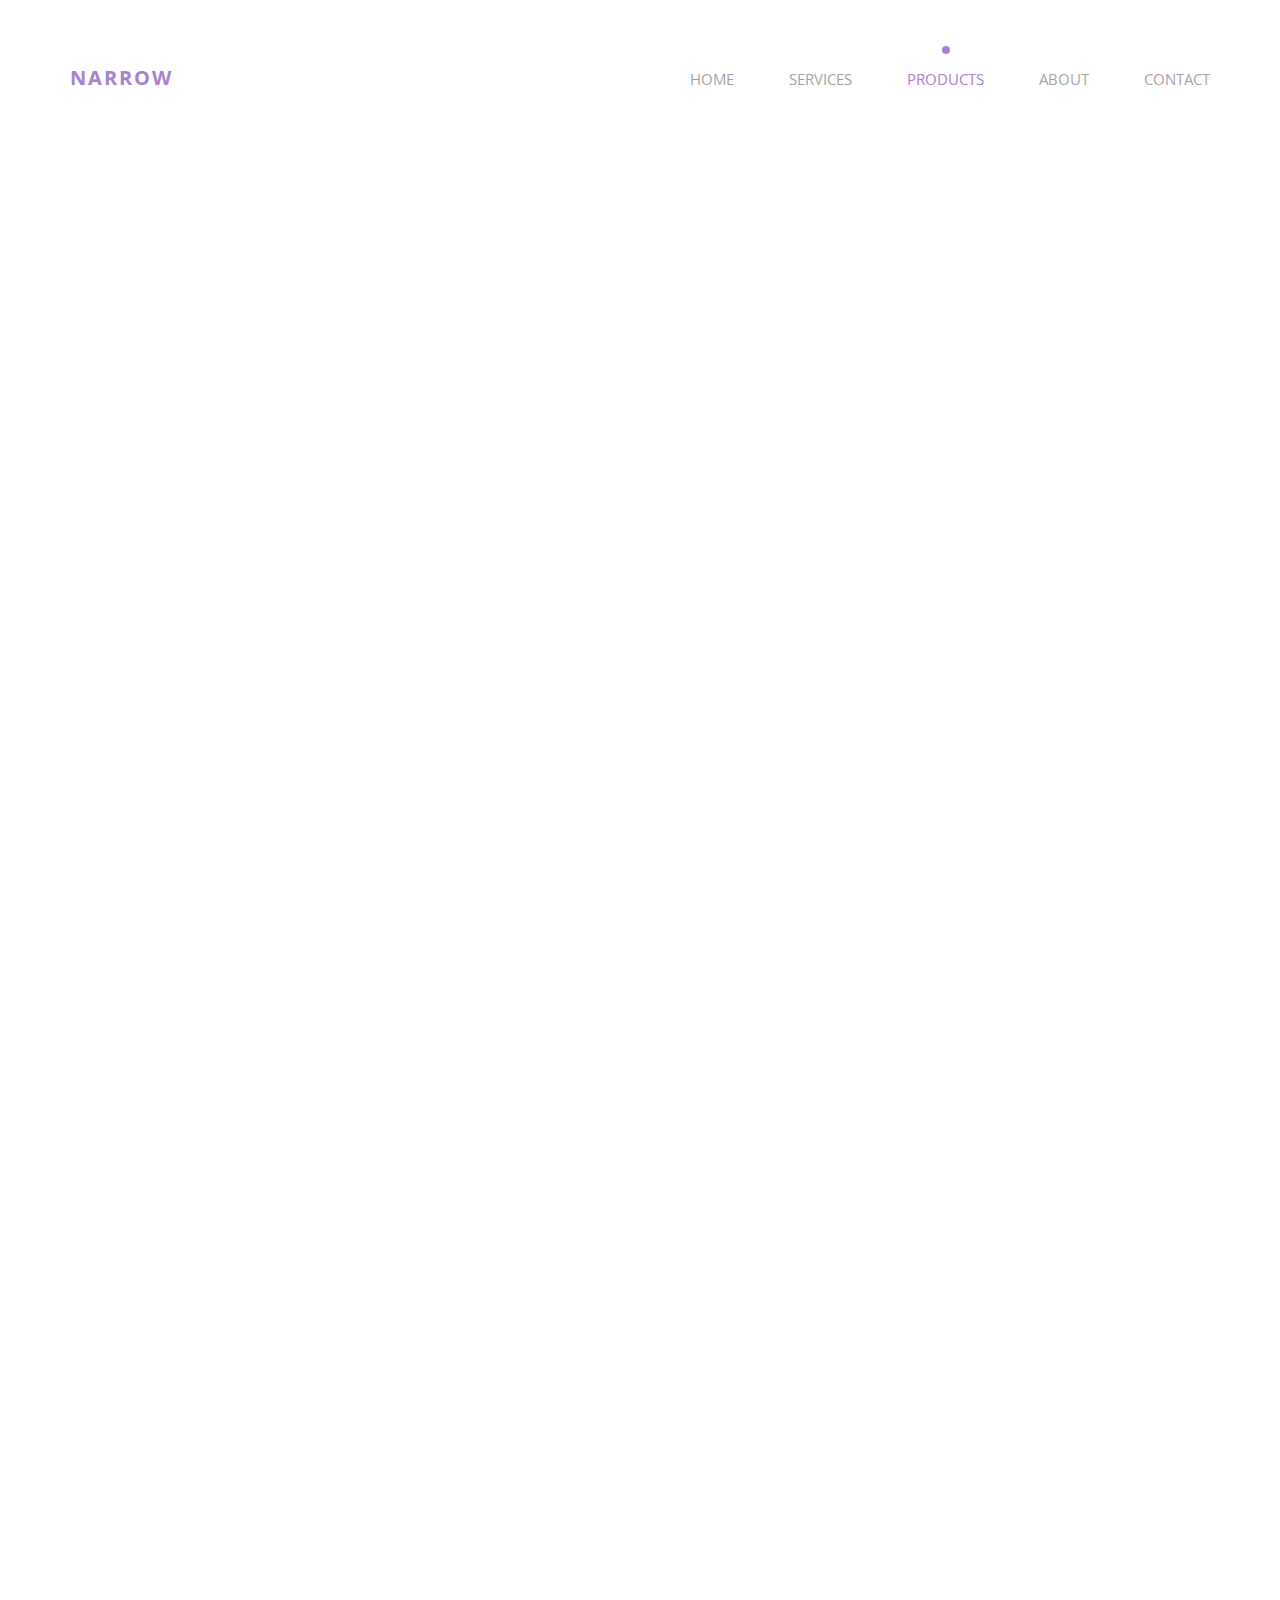
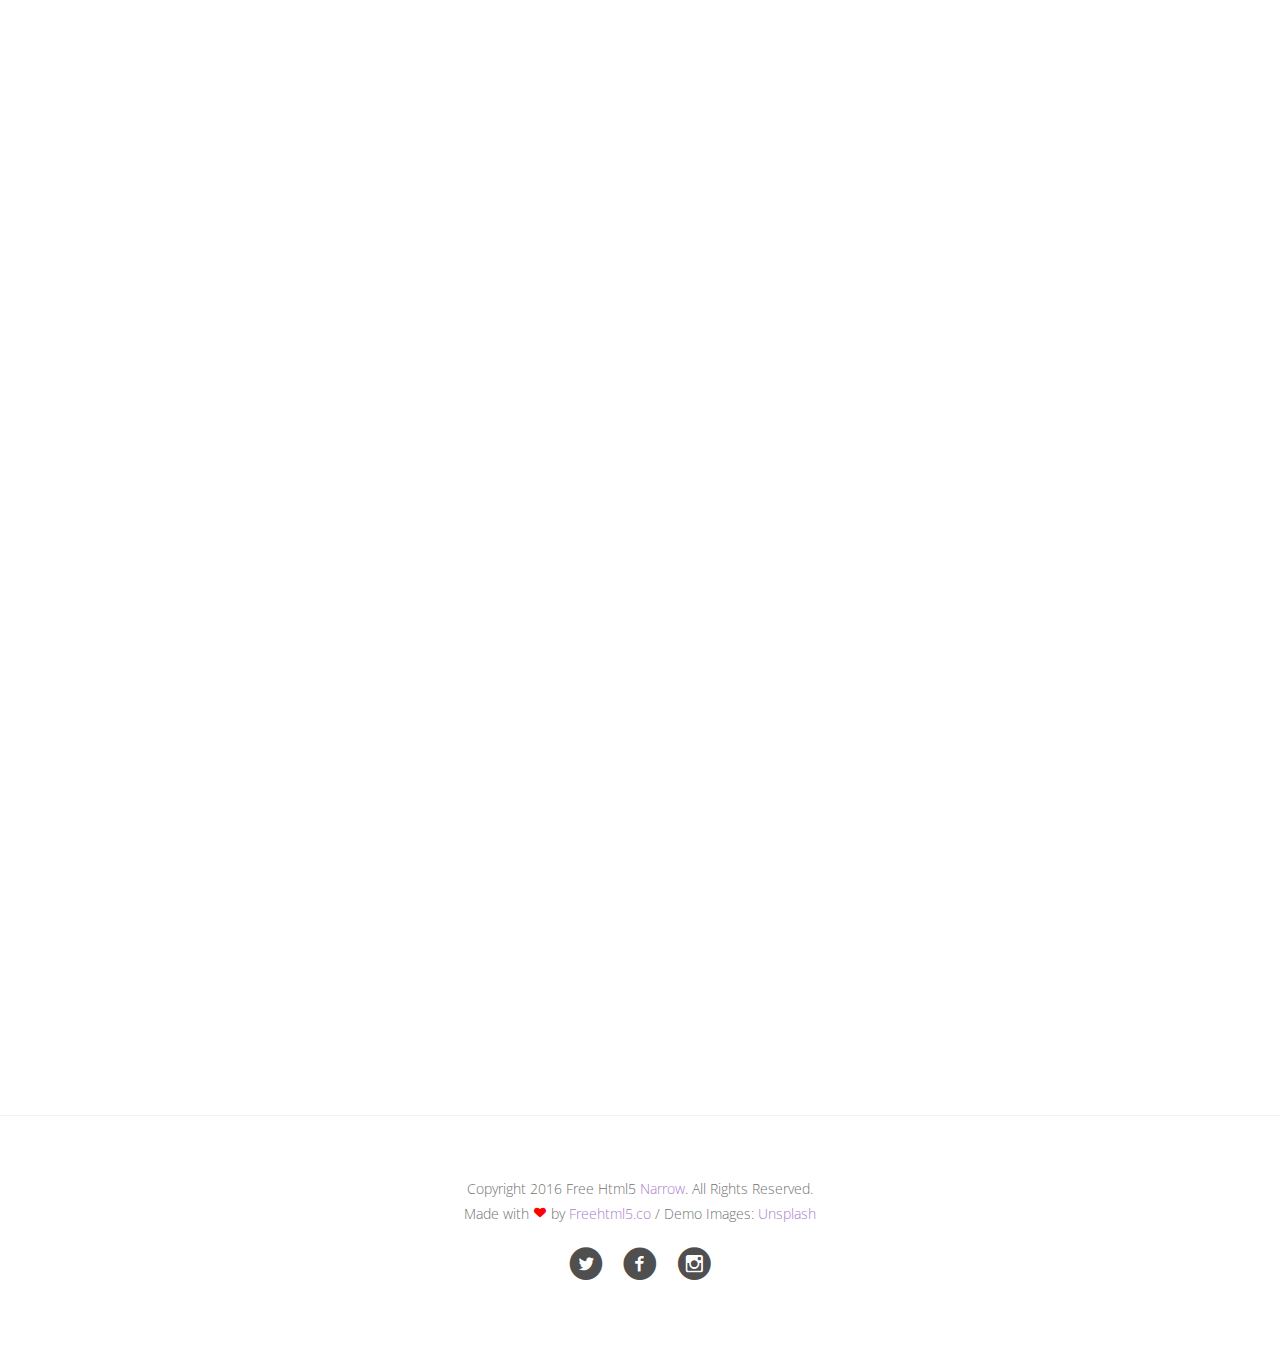
<file: product.html>
<!DOCTYPE html>
<!--[if lt IE 7]>      <html class="no-js lt-ie9 lt-ie8 lt-ie7"> <![endif]-->
<!--[if IE 7]>         <html class="no-js lt-ie9 lt-ie8"> <![endif]-->
<!--[if IE 8]>         <html class="no-js lt-ie9"> <![endif]-->
<!--[if gt IE 8]><!--> <html class="no-js"> <!--<![endif]-->
	<head>
	<meta charset="utf-8">
	<meta http-equiv="X-UA-Compatible" content="IE=edge">
	<title>Narrow &mdash; 100% Free Fully Responsive HTML5 Template by FREEHTML5.co</title>
	<meta name="viewport" content="width=device-width, initial-scale=1">
	<meta name="description" content="Free HTML5 Template by FREEHTML5.CO" />
	<meta name="keywords" content="free html5, free template, free bootstrap, html5, css3, mobile first, responsive" />
	<meta name="author" content="FREEHTML5.CO" />

  <!-- 
	//////////////////////////////////////////////////////

	FREE HTML5 TEMPLATE 
	DESIGNED & DEVELOPED by FREEHTML5.CO
		
	Website: 		http://freehtml5.co/
	Email: 			info@freehtml5.co
	Twitter: 		http://twitter.com/fh5co
	Facebook: 		https://www.facebook.com/fh5co

	//////////////////////////////////////////////////////
	 -->

  	<!-- Facebook and Twitter integration -->
	<meta property="og:title" content=""/>
	<meta property="og:image" content=""/>
	<meta property="og:url" content=""/>
	<meta property="og:site_name" content=""/>
	<meta property="og:description" content=""/>
	<meta name="twitter:title" content="" />
	<meta name="twitter:image" content="" />
	<meta name="twitter:url" content="" />
	<meta name="twitter:card" content="" />

	<!-- Place favicon.ico and apple-touch-icon.png in the root directory -->
	<link rel="shortcut icon" href="favicon.ico">

	<link href='https://fonts.googleapis.com/css?family=Open+Sans:400,300,700' rel='stylesheet' type='text/css'>
	
	<!-- Animate.css -->
	<link rel="stylesheet" href="css/animate.css">
	<!-- Icomoon Icon Fonts-->
	<link rel="stylesheet" href="css/icomoon.css">
	<!-- Bootstrap  -->
	<link rel="stylesheet" href="css/bootstrap.css">
	<!-- Owl Carousel -->
	<link rel="stylesheet" href="css/owl.carousel.min.css">
	<link rel="stylesheet" href="css/owl.theme.default.min.css">

	<link rel="stylesheet" href="css/style.css">


	<!-- Modernizr JS -->
	<script src="js/modernizr-2.6.2.min.js"></script>
	<!-- FOR IE9 below -->
	<!--[if lt IE 9]>
	<script src="js/respond.min.js"></script>
	<![endif]-->

	</head>
	<body>
	<div class="box-wrap">
		<header role="banner" id="fh5co-header">
			<div class="container">
				<nav class="navbar navbar-default">
					<div class="row">
						<div class="col-md-3">
							<div class="fh5co-navbar-brand">
								<a class="fh5co-logo" href="index.html">Narrow</a>
							</div>
						</div>
						<div class="col-md-9 main-nav">
							<ul class="nav text-right">
								<li><a href="index.html"><span>Home</span></a></li>
								<li><a href="services.html">Services</a></li>
								<li class="active"><a href="product.html">Products</a></li>
								<li><a href="about.html">About</a></li>
								<li><a href="contact.html">Contact</a></li>
							</ul>
						</div>
					</div>
				</nav>
		  </div>
		</header>
		<!-- END: header -->
		<div id="fh5co-intro-section" class="section-overlay animate-box" data-animate-effect="fadeIn">
			<div class="fh5co-intro-cover text-center" data-stellar-background-ratio="0.5" style="background-image: url(images/intro.jpg);">
				<div class="container">
					<div class="row">
						<div class="col-md-8 col-md-offset-2 float-overlay">
							<h2>Our Products</h2>
							<h3>Separated they live in Bookmarksgrove right at the coast of the Semantics, a large language ocean.</h3>
						</div>
					</div>
				</div>
			</div>
		</div>
		<!-- END fh5co-intro-section -->
		<div id="fh5co-product-section">
			<div class="container">
				<div class="row">
					<div class="product-inner">
						<div class="col-md-4 animate-box">
							<div class="desc">
								<h3><a href="#">Product Title</a></h3>
								<p>Separated they live in Bookmarksgrove right at the coast of the Semantics, a large language ocean. Far far away, behind the word mountains, far from the countries Vokalia, there live the blind texts. Separated they live in Bookmarksgrove right at the coast of the Semantics, a large language ocean.</p>
							</div>
						</div>
						<div class="col-md-8 animate-box">
							<figure>
								<a href="#"><img class="img-responsive" src="images/product-2.jpg" alt="product"></a>
							</figure>
						</div>
					</div>
					<div class="product-inner">
						<div class="col-md-4 col-md-push-8 animate-box">
							<div class="desc">
								<h3><a href="#">Product Title</a></h3>
								<p>Separated they live in Bookmarksgrove right at the coast of the Semantics, a large language ocean. Far far away, behind the word mountains, far from the countries Vokalia, there live the blind texts. Separated they live in Bookmarksgrove right at the coast of the Semantics, a large language ocean.</p>
							</div>
						</div>
						<div class="col-md-8 col-md-pull-4 animate-box">
							<figure>
								<a href="#"><img class="img-responsive" src="images/product-3.jpg" alt="product"></a>
							</figure>
						</div>
					</div>
					<div class="product-inner">
						<div class="col-md-4 animate-box">
							<div class="desc">
								<h3><a href="#">Product Title</a></h3>
								<p>Separated they live in Bookmarksgrove right at the coast of the Semantics, a large language ocean. Far far away, behind the word mountains, far from the countries Vokalia, there live the blind texts. Separated they live in Bookmarksgrove right at the coast of the Semantics, a large language ocean.</p>
							</div>
						</div>
						<div class="col-md-8 animate-box">
							<figure>
								<a href="#"><img class="img-responsive" src="images/product-4.jpg" alt="product"></a>
							</figure>
						</div>
					</div>
				</div>
			</div>
		</div>
		<footer>
			<div id="footer" class="fh5co-border-line">
				<div class="container">
					<div class="row">
						<div class="col-md-6 col-md-offset-3 text-center">
							<p>Copyright 2016 Free Html5 <a href="#">Narrow</a>. All Rights Reserved. <br>Made with <i class="icon-heart3 love"></i> by <a href="http://freehtml5.co/" target="_blank">Freehtml5.co</a> / Demo Images: <a href="https://unsplash.com/" target="_blank">Unsplash</a></p>
							<p class="fh5co-social-icons">
								<a href="#"><i class="icon-twitter-with-circle"></i></a>
								<a href="#"><i class="icon-facebook-with-circle"></i></a>
								<a href="#"><i class="icon-instagram-with-circle"></i></a>
							</p>
						</div>
					</div>
				</div>
			</div>
		</footer>
	</div>
	<!-- END: box-wrap -->
	
	<!-- jQuery -->
	<script src="js/jquery.min.js"></script>
	<!-- jQuery Easing -->
	<script src="js/jquery.easing.1.3.js"></script>
	<!-- Bootstrap -->
	<script src="js/bootstrap.min.js"></script>
	<!-- Owl carousel -->
		<script src="js/owl.carousel.min.js"></script>
	<!-- Waypoints -->
	<script src="js/jquery.waypoints.min.js"></script>
	<!-- Parallax Stellar -->
	<script src="js/jquery.stellar.min.js"></script>

	<!-- Main JS (Do not remove) -->
	<script src="js/main.js"></script>

	</body>
</html>
</file>
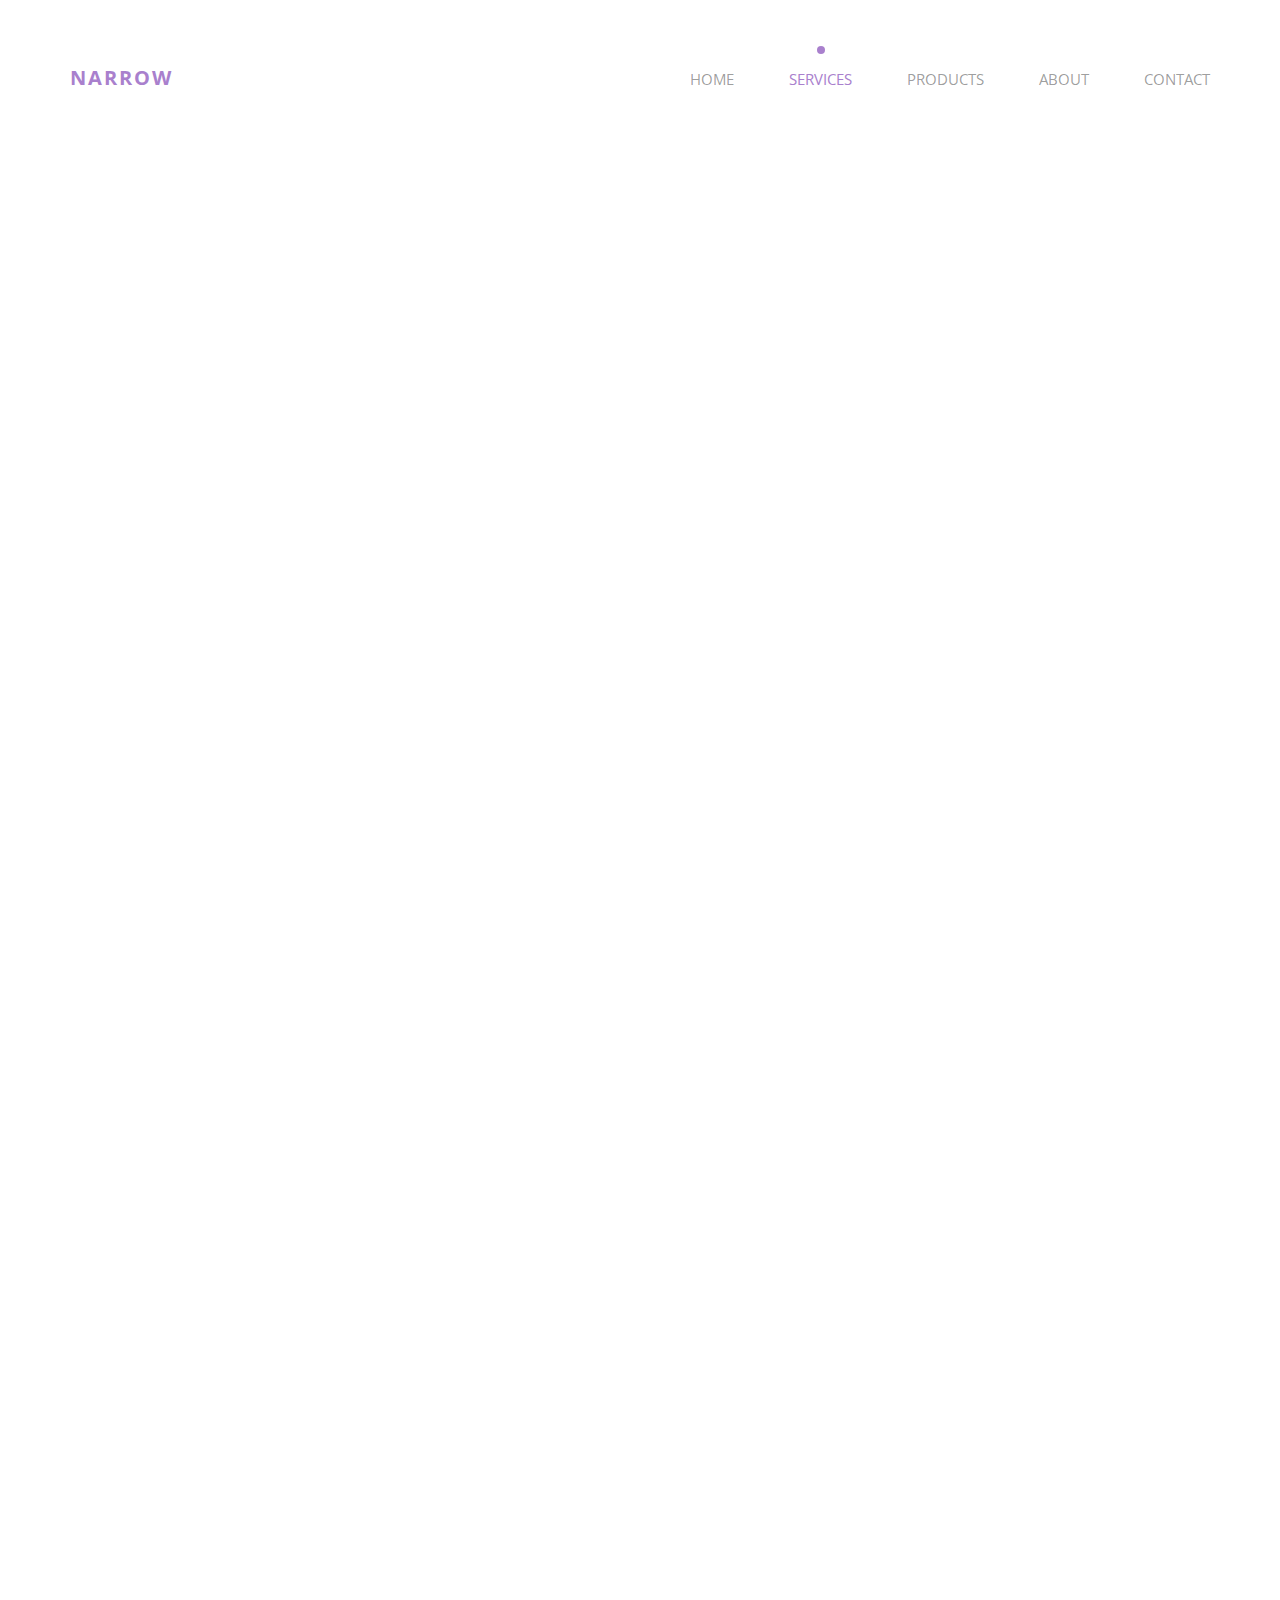
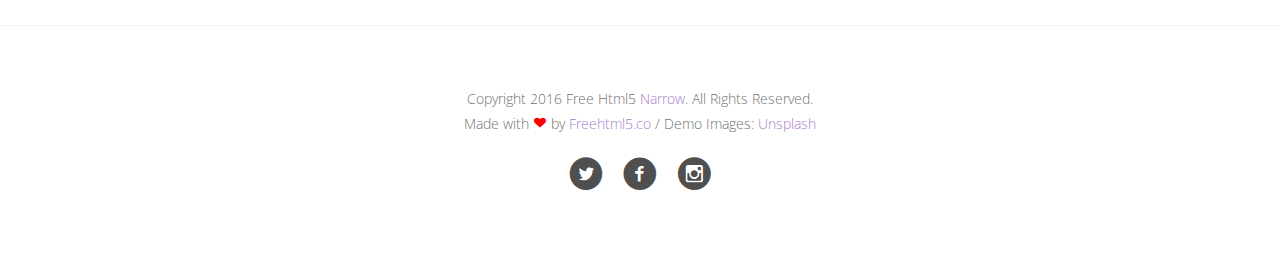
<file: services.html>
<!DOCTYPE html>
<!--[if lt IE 7]>      <html class="no-js lt-ie9 lt-ie8 lt-ie7"> <![endif]-->
<!--[if IE 7]>         <html class="no-js lt-ie9 lt-ie8"> <![endif]-->
<!--[if IE 8]>         <html class="no-js lt-ie9"> <![endif]-->
<!--[if gt IE 8]><!--> <html class="no-js"> <!--<![endif]-->
	<head>
	<meta charset="utf-8">
	<meta http-equiv="X-UA-Compatible" content="IE=edge">
	<title>Narrow &mdash; 100% Free Fully Responsive HTML5 Template by FREEHTML5.co</title>
	<meta name="viewport" content="width=device-width, initial-scale=1">
	<meta name="description" content="Free HTML5 Template by FREEHTML5.CO" />
	<meta name="keywords" content="free html5, free template, free bootstrap, html5, css3, mobile first, responsive" />
	<meta name="author" content="FREEHTML5.CO" />

  <!-- 
	//////////////////////////////////////////////////////

	FREE HTML5 TEMPLATE 
	DESIGNED & DEVELOPED by FREEHTML5.CO
		
	Website: 		http://freehtml5.co/
	Email: 			info@freehtml5.co
	Twitter: 		http://twitter.com/fh5co
	Facebook: 		https://www.facebook.com/fh5co

	//////////////////////////////////////////////////////
	 -->

  	<!-- Facebook and Twitter integration -->
	<meta property="og:title" content=""/>
	<meta property="og:image" content=""/>
	<meta property="og:url" content=""/>
	<meta property="og:site_name" content=""/>
	<meta property="og:description" content=""/>
	<meta name="twitter:title" content="" />
	<meta name="twitter:image" content="" />
	<meta name="twitter:url" content="" />
	<meta name="twitter:card" content="" />

	<!-- Place favicon.ico and apple-touch-icon.png in the root directory -->
	<link rel="shortcut icon" href="favicon.ico">

	<link href='https://fonts.googleapis.com/css?family=Open+Sans:400,300,700' rel='stylesheet' type='text/css'>
	
	<!-- Animate.css -->
	<link rel="stylesheet" href="css/animate.css">
	<!-- Icomoon Icon Fonts-->
	<link rel="stylesheet" href="css/icomoon.css">
	<!-- Bootstrap  -->
	<link rel="stylesheet" href="css/bootstrap.css">
	<!-- Owl Carousel -->
	<link rel="stylesheet" href="css/owl.carousel.min.css">
	<link rel="stylesheet" href="css/owl.theme.default.min.css">

	<link rel="stylesheet" href="css/style.css">


	<!-- Modernizr JS -->
	<script src="js/modernizr-2.6.2.min.js"></script>
	<!-- FOR IE9 below -->
	<!--[if lt IE 9]>
	<script src="js/respond.min.js"></script>
	<![endif]-->

	</head>
	<body>
	<div class="box-wrap">
		<header role="banner" id="fh5co-header">
			<div class="container">
				<nav class="navbar navbar-default">
					<div class="row">
						<div class="col-md-3">
							<div class="fh5co-navbar-brand">
								<a class="fh5co-logo" href="index.html">Narrow</a>
							</div>
						</div>
						<div class="col-md-9 main-nav">
							<ul class="nav text-right">
								<li><a href="index.html"><span>Home</span></a></li>
								<li class="active"><a href="services.html">Services</a></li>
								<li><a href="product.html">Products</a></li>
								<li><a href="about.html">About</a></li>
								<li><a href="contact.html">Contact</a></li>
							</ul>
						</div>
					</div>
				</nav>
		  </div>
		</header>
		<!-- END: header -->
		<div id="fh5co-intro-section" class="section-overlay animate-box" data-animate-effect="fadeIn">
			<div class="fh5co-intro-cover text-center" data-stellar-background-ratio="0.5" style="background-image: url(images/intro.jpg);">
				<div class="container">
					<div class="row">
						<div class="col-md-8 col-md-offset-2 float-overlay">
							<h2>Our Services</h2>
							<h3>Separated they live in Bookmarksgrove right at the coast of the Semantics, a large language ocean.</h3>
						</div>
					</div>
				</div>
			</div>
		</div>
		<!-- END fh5co-intro-section -->
		<div id="fh5co-section">
			<div class="container">
				<div class="row">
					<div class="col-md-10 col-md-offset-1">
						<div class="col-md-6 animate-box">
							<div class="fh5co-inner fh5co-services">
								<i class="icon-heart"></i>
								<div class="holder-section">
									<h3>Crafted With Love</h3>
									<p>Far far away, behind the word mountains, far from the countries Vokalia and Consonantia, there live the blind texts. </p>
								</div>
							</div>
						</div>
						<div class="col-md-6 animate-box">
							<div class="fh5co-inner fh5co-services">
								<i class="icon-laptop"></i>
								<div class="holder-section">
									<h3>Web Developement</h3>
									<p>Far far away, behind the word mountains, far from the countries Vokalia and Consonantia, there live the blind texts. </p>
								</div>
							</div>
						</div>
						<div class="col-md-6 animate-box">
							<div class="fh5co-inner fh5co-services">
								<i class="icon-video"></i>
								<div class="holder-section">
									<h3>Video Editing</h3>
									<p>Far far away, behind the word mountains, far from the countries Vokalia and Consonantia, there live the blind texts. </p>
								</div>
							</div>
						</div>
						<div class="col-md-6 animate-box">
							<div class="fh5co-inner fh5co-services">
								<i class="icon-mobile"></i>
								<div class="holder-section">
									<h3>Mobile Optimization</h3>
									<p>Far far away, behind the word mountains, far from the countries Vokalia and Consonantia, there live the blind texts. </p>
								</div>
							</div>
						</div>
						<div class="col-md-6 animate-box">
							<div class="fh5co-inner fh5co-services">
								<i class="icon-gears"></i>
								<div class="holder-section">
									<h3>Search Engine Optimization</h3>
									<p>Far far away, behind the word mountains, far from the countries Vokalia and Consonantia, there live the blind texts. </p>
								</div>
							</div>
						</div>
						<div class="col-md-6 animate-box">
							<div class="fh5co-inner fh5co-services">
								<i class="icon-piechart"></i>
								<div class="holder-section">
									<h3>Web Marketing</h3>
									<p>Far far away, behind the word mountains, far from the countries Vokalia and Consonantia, there live the blind texts. </p>
								</div>
							</div>
						</div>
					</div>
				</div>
			</div>
		</div>
		<footer>
			<div id="footer" class="fh5co-border-line">
				<div class="container">
					<div class="row">
						<div class="col-md-6 col-md-offset-3 text-center">
							<p>Copyright 2016 Free Html5 <a href="#">Narrow</a>. All Rights Reserved. <br>Made with <i class="icon-heart3 love"></i> by <a href="http://freehtml5.co/" target="_blank">Freehtml5.co</a> / Demo Images: <a href="https://unsplash.com/" target="_blank">Unsplash</a></p>
							<p class="fh5co-social-icons">
								<a href="#"><i class="icon-twitter-with-circle"></i></a>
								<a href="#"><i class="icon-facebook-with-circle"></i></a>
								<a href="#"><i class="icon-instagram-with-circle"></i></a>
							</p>
						</div>
					</div>
				</div>
			</div>
		</footer>
	</div>
	<!-- END: box-wrap -->
	
	<!-- jQuery -->
	<script src="js/jquery.min.js"></script>
	<!-- jQuery Easing -->
	<script src="js/jquery.easing.1.3.js"></script>
	<!-- Bootstrap -->
	<script src="js/bootstrap.min.js"></script>
	<!-- Owl carousel -->
		<script src="js/owl.carousel.min.js"></script>
	<!-- Waypoints -->
	<script src="js/jquery.waypoints.min.js"></script>
	<!-- Parallax Stellar -->
	<script src="js/jquery.stellar.min.js"></script>

	<!-- Main JS (Do not remove) -->
	<script src="js/main.js"></script>

	</body>
</html>
</file>
<file: css/icomoon.css>
@font-face {
    font-family: 'icomoon';
    src:    url('fonts/icomoon.eot?1oniuf');
    src:    url('fonts/icomoon.eot?1oniuf#iefix') format('embedded-opentype'),
        url('fonts/icomoon.ttf?1oniuf') format('truetype'),
        url('fonts/icomoon.woff?1oniuf') format('woff'),
        url('fonts/icomoon.svg?1oniuf#icomoon') format('svg');
    font-weight: normal;
    font-style: normal;
}

[class^="icon-"], [class*=" icon-"] {
    /* use !important to prevent issues with browser extensions that change fonts */
    font-family: 'icomoon' !important;
    speak: none;
    font-style: normal;
    font-weight: normal;
    font-variant: normal;
    text-transform: none;
    line-height: 1;

    /* Better Font Rendering =========== */
    -webkit-font-smoothing: antialiased;
    -moz-osx-font-smoothing: grayscale;
}

.icon-mobile:before {
    content: "\e000";
}
.icon-laptop:before {
    content: "\e001";
}
.icon-desktop:before {
    content: "\e002";
}
.icon-tablet:before {
    content: "\e003";
}
.icon-phone:before {
    content: "\e004";
}
.icon-document:before {
    content: "\e005";
}
.icon-documents:before {
    content: "\e006";
}
.icon-search:before {
    content: "\e007";
}
.icon-clipboard:before {
    content: "\e008";
}
.icon-newspaper:before {
    content: "\e009";
}
.icon-notebook:before {
    content: "\e00a";
}
.icon-book-open:before {
    content: "\e00b";
}
.icon-browser:before {
    content: "\e00c";
}
.icon-calendar:before {
    content: "\e00d";
}
.icon-presentation:before {
    content: "\e00e";
}
.icon-picture:before {
    content: "\e00f";
}
.icon-pictures:before {
    content: "\e010";
}
.icon-video:before {
    content: "\e011";
}
.icon-camera:before {
    content: "\e012";
}
.icon-printer:before {
    content: "\e013";
}
.icon-toolbox:before {
    content: "\e014";
}
.icon-briefcase:before {
    content: "\e015";
}
.icon-wallet:before {
    content: "\e016";
}
.icon-gift:before {
    content: "\e017";
}
.icon-bargraph:before {
    content: "\e018";
}
.icon-grid:before {
    content: "\e019";
}
.icon-expand:before {
    content: "\e01a";
}
.icon-focus:before {
    content: "\e01b";
}
.icon-edit:before {
    content: "\e01c";
}
.icon-adjustments:before {
    content: "\e01d";
}
.icon-ribbon:before {
    content: "\e01e";
}
.icon-hourglass:before {
    content: "\e01f";
}
.icon-lock:before {
    content: "\e020";
}
.icon-megaphone:before {
    content: "\e021";
}
.icon-shield:before {
    content: "\e022";
}
.icon-trophy:before {
    content: "\e023";
}
.icon-flag:before {
    content: "\e024";
}
.icon-map:before {
    content: "\e025";
}
.icon-puzzle:before {
    content: "\e026";
}
.icon-basket:before {
    content: "\e027";
}
.icon-envelope:before {
    content: "\e028";
}
.icon-streetsign:before {
    content: "\e029";
}
.icon-telescope:before {
    content: "\e02a";
}
.icon-gears:before {
    content: "\e02b";
}
.icon-key:before {
    content: "\e02c";
}
.icon-paperclip:before {
    content: "\e02d";
}
.icon-attachment:before {
    content: "\e02e";
}
.icon-pricetags:before {
    content: "\e02f";
}
.icon-lightbulb:before {
    content: "\e030";
}
.icon-layers:before {
    content: "\e031";
}
.icon-pencil:before {
    content: "\e032";
}
.icon-tools:before {
    content: "\e033";
}
.icon-tools-2:before {
    content: "\e034";
}
.icon-scissors:before {
    content: "\e035";
}
.icon-paintbrush:before {
    content: "\e036";
}
.icon-magnifying-glass:before {
    content: "\e037";
}
.icon-circle-compass:before {
    content: "\e038";
}
.icon-linegraph:before {
    content: "\e039";
}
.icon-mic:before {
    content: "\e03a";
}
.icon-strategy:before {
    content: "\e03b";
}
.icon-beaker:before {
    content: "\e03c";
}
.icon-caution:before {
    content: "\e03d";
}
.icon-recycle:before {
    content: "\e03e";
}
.icon-anchor:before {
    content: "\e03f";
}
.icon-profile-male:before {
    content: "\e040";
}
.icon-profile-female:before {
    content: "\e041";
}
.icon-bike:before {
    content: "\e042";
}
.icon-wine:before {
    content: "\e043";
}
.icon-hotairballoon:before {
    content: "\e044";
}
.icon-globe:before {
    content: "\e045";
}
.icon-genius:before {
    content: "\e046";
}
.icon-map-pin:before {
    content: "\e047";
}
.icon-dial:before {
    content: "\e048";
}
.icon-chat:before {
    content: "\e049";
}
.icon-heart:before {
    content: "\e04a";
}
.icon-cloud:before {
    content: "\e04b";
}
.icon-upload:before {
    content: "\e04c";
}
.icon-download:before {
    content: "\e04d";
}
.icon-target:before {
    content: "\e04e";
}
.icon-hazardous:before {
    content: "\e04f";
}
.icon-piechart:before {
    content: "\e050";
}
.icon-speedometer:before {
    content: "\e051";
}
.icon-global:before {
    content: "\e052";
}
.icon-compass:before {
    content: "\e053";
}
.icon-lifesaver:before {
    content: "\e054";
}
.icon-clock:before {
    content: "\e055";
}
.icon-aperture:before {
    content: "\e056";
}
.icon-quote:before {
    content: "\e057";
}
.icon-scope:before {
    content: "\e058";
}
.icon-alarmclock:before {
    content: "\e059";
}
.icon-refresh:before {
    content: "\e05a";
}
.icon-happy:before {
    content: "\e05b";
}
.icon-sad:before {
    content: "\e05c";
}
.icon-facebook:before {
    content: "\e05d";
}
.icon-twitter:before {
    content: "\e05e";
}
.icon-googleplus:before {
    content: "\e05f";
}
.icon-rss:before {
    content: "\e060";
}
.icon-tumblr:before {
    content: "\e061";
}
.icon-linkedin:before {
    content: "\e062";
}
.icon-dribbble:before {
    content: "\e063";
}
.icon-box2:before {
    content: "\ea82";
}
.icon-write:before {
    content: "\ea83";
}
.icon-clock2:before {
    content: "\ea84";
}
.icon-reply2:before {
    content: "\ea85";
}
.icon-reply-all2:before {
    content: "\ea86";
}
.icon-forward2:before {
    content: "\ea87";
}
.icon-flag2:before {
    content: "\ea88";
}
.icon-search2:before {
    content: "\ea89";
}
.icon-trash2:before {
    content: "\ea8a";
}
.icon-envelope2:before {
    content: "\ea8b";
}
.icon-bubble:before {
    content: "\ea8c";
}
.icon-bubbles:before {
    content: "\ea8d";
}
.icon-user2:before {
    content: "\ea8e";
}
.icon-users2:before {
    content: "\ea8f";
}
.icon-cloud2:before {
    content: "\ea90";
}
.icon-download2:before {
    content: "\ea91";
}
.icon-upload2:before {
    content: "\ea92";
}
.icon-rain:before {
    content: "\ea93";
}
.icon-sun:before {
    content: "\ea94";
}
.icon-moon2:before {
    content: "\ea95";
}
.icon-bell2:before {
    content: "\ea96";
}
.icon-folder2:before {
    content: "\ea97";
}
.icon-pin2:before {
    content: "\ea98";
}
.icon-sound2:before {
    content: "\ea99";
}
.icon-microphone:before {
    content: "\ea9a";
}
.icon-camera2:before {
    content: "\ea9b";
}
.icon-image2:before {
    content: "\ea9c";
}
.icon-cog2:before {
    content: "\ea9d";
}
.icon-calendar2:before {
    content: "\ea9e";
}
.icon-book2:before {
    content: "\ea9f";
}
.icon-map-marker:before {
    content: "\eaa0";
}
.icon-store:before {
    content: "\eaa1";
}
.icon-support:before {
    content: "\eaa2";
}
.icon-tag2:before {
    content: "\eaa3";
}
.icon-heart2:before {
    content: "\eaa4";
}
.icon-video-camera:before {
    content: "\eaa5";
}
.icon-trophy2:before {
    content: "\eaa6";
}
.icon-cart:before {
    content: "\eaa7";
}
.icon-eye2:before {
    content: "\eaa8";
}
.icon-cancel:before {
    content: "\eaa9";
}
.icon-chart:before {
    content: "\eaaa";
}
.icon-target2:before {
    content: "\eaab";
}
.icon-printer2:before {
    content: "\eaac";
}
.icon-location2:before {
    content: "\eaad";
}
.icon-bookmark2:before {
    content: "\eaae";
}
.icon-monitor:before {
    content: "\eaaf";
}
.icon-cross2:before {
    content: "\eab0";
}
.icon-plus2:before {
    content: "\eab1";
}
.icon-left:before {
    content: "\eab2";
}
.icon-up:before {
    content: "\eab3";
}
.icon-browser2:before {
    content: "\eab4";
}
.icon-windows:before {
    content: "\eab5";
}
.icon-switch2:before {
    content: "\eab6";
}
.icon-dashboard:before {
    content: "\eab7";
}
.icon-play:before {
    content: "\eab8";
}
.icon-fast-forward:before {
    content: "\eab9";
}
.icon-next:before {
    content: "\eaba";
}
.icon-refresh2:before {
    content: "\eabb";
}
.icon-film:before {
    content: "\eabc";
}
.icon-home2:before {
    content: "\eabd";
}
.icon-add-to-list:before {
    content: "\e901";
}
.icon-classic-computer:before {
    content: "\e902";
}
.icon-controller-fast-backward:before {
    content: "\e903";
}
.icon-creative-commons-attribution:before {
    content: "\e904";
}
.icon-creative-commons-noderivs:before {
    content: "\e905";
}
.icon-creative-commons-noncommercial-eu:before {
    content: "\e906";
}
.icon-creative-commons-noncommercial-us:before {
    content: "\e907";
}
.icon-creative-commons-public-domain:before {
    content: "\e908";
}
.icon-creative-commons-remix:before {
    content: "\e909";
}
.icon-creative-commons-share:before {
    content: "\e90a";
}
.icon-creative-commons-sharealike:before {
    content: "\e90b";
}
.icon-creative-commons:before {
    content: "\e90c";
}
.icon-document-landscape:before {
    content: "\e90d";
}
.icon-remove-user:before {
    content: "\e90e";
}
.icon-warning:before {
    content: "\e90f";
}
.icon-arrow-bold-down:before {
    content: "\e910";
}
.icon-arrow-bold-left:before {
    content: "\e911";
}
.icon-arrow-bold-right:before {
    content: "\e912";
}
.icon-arrow-bold-up:before {
    content: "\e913";
}
.icon-arrow-down:before {
    content: "\e914";
}
.icon-arrow-left:before {
    content: "\e915";
}
.icon-arrow-long-down:before {
    content: "\e916";
}
.icon-arrow-long-left:before {
    content: "\e917";
}
.icon-arrow-long-right:before {
    content: "\e918";
}
.icon-arrow-long-up:before {
    content: "\e919";
}
.icon-arrow-right:before {
    content: "\e91a";
}
.icon-arrow-up:before {
    content: "\e91b";
}
.icon-arrow-with-circle-down:before {
    content: "\e91c";
}
.icon-arrow-with-circle-left:before {
    content: "\e91d";
}
.icon-arrow-with-circle-right:before {
    content: "\e91e";
}
.icon-arrow-with-circle-up:before {
    content: "\e91f";
}
.icon-bookmark:before {
    content: "\e920";
}
.icon-bookmarks:before {
    content: "\e921";
}
.icon-chevron-down:before {
    content: "\e922";
}
.icon-chevron-left:before {
    content: "\e923";
}
.icon-chevron-right:before {
    content: "\e924";
}
.icon-chevron-small-down:before {
    content: "\e925";
}
.icon-chevron-small-left:before {
    content: "\e926";
}
.icon-chevron-small-right:before {
    content: "\e927";
}
.icon-chevron-small-up:before {
    content: "\e928";
}
.icon-chevron-thin-down:before {
    content: "\e929";
}
.icon-chevron-thin-left:before {
    content: "\e92a";
}
.icon-chevron-thin-right:before {
    content: "\e92b";
}
.icon-chevron-thin-up:before {
    content: "\e92c";
}
.icon-chevron-up:before {
    content: "\e92d";
}
.icon-chevron-with-circle-down:before {
    content: "\e92e";
}
.icon-chevron-with-circle-left:before {
    content: "\e92f";
}
.icon-chevron-with-circle-right:before {
    content: "\e930";
}
.icon-chevron-with-circle-up:before {
    content: "\e931";
}
.icon-cloud3:before {
    content: "\e932";
}
.icon-controller-fast-forward:before {
    content: "\e933";
}
.icon-controller-jump-to-start:before {
    content: "\e934";
}
.icon-controller-next:before {
    content: "\e935";
}
.icon-controller-paus:before {
    content: "\e936";
}
.icon-controller-play:before {
    content: "\e937";
}
.icon-controller-record:before {
    content: "\e938";
}
.icon-controller-stop:before {
    content: "\e939";
}
.icon-controller-volume:before {
    content: "\e93a";
}
.icon-dot-single:before {
    content: "\e93b";
}
.icon-dots-three-horizontal:before {
    content: "\e93c";
}
.icon-dots-three-vertical:before {
    content: "\e93d";
}
.icon-dots-two-horizontal:before {
    content: "\e93e";
}
.icon-dots-two-vertical:before {
    content: "\e93f";
}
.icon-download3:before {
    content: "\e940";
}
.icon-emoji-flirt:before {
    content: "\e941";
}
.icon-flow-branch:before {
    content: "\e942";
}
.icon-flow-cascade:before {
    content: "\e943";
}
.icon-flow-line:before {
    content: "\e944";
}
.icon-flow-parallel:before {
    content: "\e945";
}
.icon-flow-tree:before {
    content: "\e946";
}
.icon-install:before {
    content: "\e947";
}
.icon-layers2:before {
    content: "\e948";
}
.icon-open-book:before {
    content: "\e949";
}
.icon-resize-100:before {
    content: "\e94a";
}
.icon-resize-full-screen:before {
    content: "\e94b";
}
.icon-save:before {
    content: "\e94c";
}
.icon-select-arrows:before {
    content: "\e94d";
}
.icon-sound-mute:before {
    content: "\e94e";
}
.icon-sound:before {
    content: "\e94f";
}
.icon-trash:before {
    content: "\e950";
}
.icon-triangle-down:before {
    content: "\e951";
}
.icon-triangle-left:before {
    content: "\e952";
}
.icon-triangle-right:before {
    content: "\e953";
}
.icon-triangle-up:before {
    content: "\e954";
}
.icon-uninstall:before {
    content: "\e955";
}
.icon-upload-to-cloud:before {
    content: "\e956";
}
.icon-upload3:before {
    content: "\e957";
}
.icon-add-user:before {
    content: "\e958";
}
.icon-address:before {
    content: "\e959";
}
.icon-adjust:before {
    content: "\e95a";
}
.icon-air:before {
    content: "\e95b";
}
.icon-aircraft-landing:before {
    content: "\e95c";
}
.icon-aircraft-take-off:before {
    content: "\e95d";
}
.icon-aircraft:before {
    content: "\e95e";
}
.icon-align-bottom:before {
    content: "\e95f";
}
.icon-align-horizontal-middle:before {
    content: "\e960";
}
.icon-align-left:before {
    content: "\e961";
}
.icon-align-right:before {
    content: "\e962";
}
.icon-align-top:before {
    content: "\e963";
}
.icon-align-vertical-middle:before {
    content: "\e964";
}
.icon-archive:before {
    content: "\e965";
}
.icon-area-graph:before {
    content: "\e966";
}
.icon-attachment2:before {
    content: "\e967";
}
.icon-awareness-ribbon:before {
    content: "\e968";
}
.icon-back-in-time:before {
    content: "\e969";
}
.icon-back:before {
    content: "\e96a";
}
.icon-bar-graph:before {
    content: "\e96b";
}
.icon-battery:before {
    content: "\e96c";
}
.icon-beamed-note:before {
    content: "\e96d";
}
.icon-bell:before {
    content: "\e96e";
}
.icon-blackboard:before {
    content: "\e96f";
}
.icon-block:before {
    content: "\e970";
}
.icon-book:before {
    content: "\e971";
}
.icon-bowl:before {
    content: "\e972";
}
.icon-box:before {
    content: "\e973";
}
.icon-briefcase2:before {
    content: "\e974";
}
.icon-browser3:before {
    content: "\e975";
}
.icon-brush:before {
    content: "\e976";
}
.icon-bucket:before {
    content: "\e977";
}
.icon-cake:before {
    content: "\e978";
}
.icon-calculator:before {
    content: "\e979";
}
.icon-calendar3:before {
    content: "\e97a";
}
.icon-camera3:before {
    content: "\e97b";
}
.icon-ccw:before {
    content: "\e97c";
}
.icon-chat2:before {
    content: "\e97d";
}
.icon-check:before {
    content: "\e97e";
}
.icon-circle-with-cross:before {
    content: "\e97f";
}
.icon-circle-with-minus:before {
    content: "\e980";
}
.icon-circle-with-plus:before {
    content: "\e981";
}
.icon-circle:before {
    content: "\e982";
}
.icon-circular-graph:before {
    content: "\e983";
}
.icon-clapperboard:before {
    content: "\e984";
}
.icon-clipboard2:before {
    content: "\e985";
}
.icon-clock3:before {
    content: "\e986";
}
.icon-code:before {
    content: "\e987";
}
.icon-cog:before {
    content: "\e988";
}
.icon-colours:before {
    content: "\e989";
}
.icon-compass2:before {
    content: "\e98a";
}
.icon-copy:before {
    content: "\e98b";
}
.icon-credit-card:before {
    content: "\e98c";
}
.icon-credit:before {
    content: "\e98d";
}
.icon-cross:before {
    content: "\e98e";
}
.icon-cup:before {
    content: "\e98f";
}
.icon-cw:before {
    content: "\e990";
}
.icon-cycle:before {
    content: "\e991";
}
.icon-database:before {
    content: "\e992";
}
.icon-dial-pad:before {
    content: "\e993";
}
.icon-direction:before {
    content: "\e994";
}
.icon-document2:before {
    content: "\e995";
}
.icon-documents2:before {
    content: "\e996";
}
.icon-drink:before {
    content: "\e997";
}
.icon-drive:before {
    content: "\e998";
}
.icon-drop:before {
    content: "\e999";
}
.icon-edit2:before {
    content: "\e99a";
}
.icon-email:before {
    content: "\e99b";
}
.icon-emoji-happy:before {
    content: "\e99c";
}
.icon-emoji-neutral:before {
    content: "\e99d";
}
.icon-emoji-sad:before {
    content: "\e99e";
}
.icon-erase:before {
    content: "\e99f";
}
.icon-eraser:before {
    content: "\e9a0";
}
.icon-export:before {
    content: "\e9a1";
}
.icon-eye:before {
    content: "\e9a2";
}
.icon-feather:before {
    content: "\e9a3";
}
.icon-flag3:before {
    content: "\e9a4";
}
.icon-flash:before {
    content: "\e9a5";
}
.icon-flashlight:before {
    content: "\e9a6";
}
.icon-flat-brush:before {
    content: "\e9a7";
}
.icon-folder-images:before {
    content: "\e9a8";
}
.icon-folder-music:before {
    content: "\e9a9";
}
.icon-folder-video:before {
    content: "\e9aa";
}
.icon-folder:before {
    content: "\e9ab";
}
.icon-forward:before {
    content: "\e9ac";
}
.icon-funnel:before {
    content: "\e9ad";
}
.icon-game-controller:before {
    content: "\e9ae";
}
.icon-gauge:before {
    content: "\e9af";
}
.icon-globe2:before {
    content: "\e9b0";
}
.icon-graduation-cap:before {
    content: "\e9b1";
}
.icon-grid2:before {
    content: "\e9b2";
}
.icon-hair-cross:before {
    content: "\e9b3";
}
.icon-hand:before {
    content: "\e9b4";
}
.icon-heart-outlined:before {
    content: "\e9b5";
}
.icon-heart3:before {
    content: "\e9b6";
}
.icon-help-with-circle:before {
    content: "\e9b7";
}
.icon-help:before {
    content: "\e9b8";
}
.icon-home:before {
    content: "\e9b9";
}
.icon-hour-glass:before {
    content: "\e9ba";
}
.icon-image-inverted:before {
    content: "\e9bb";
}
.icon-image:before {
    content: "\e9bc";
}
.icon-images:before {
    content: "\e9bd";
}
.icon-inbox:before {
    content: "\e9be";
}
.icon-infinity:before {
    content: "\e9bf";
}
.icon-info-with-circle:before {
    content: "\e9c0";
}
.icon-info:before {
    content: "\e9c1";
}
.icon-key2:before {
    content: "\e9c2";
}
.icon-keyboard:before {
    content: "\e9c3";
}
.icon-lab-flask:before {
    content: "\e9c4";
}
.icon-landline:before {
    content: "\e9c5";
}
.icon-language:before {
    content: "\e9c6";
}
.icon-laptop2:before {
    content: "\e9c7";
}
.icon-leaf:before {
    content: "\e9c8";
}
.icon-level-down:before {
    content: "\e9c9";
}
.icon-level-up:before {
    content: "\e9ca";
}
.icon-lifebuoy:before {
    content: "\e9cb";
}
.icon-light-bulb:before {
    content: "\e9cc";
}
.icon-light-down:before {
    content: "\e9cd";
}
.icon-light-up:before {
    content: "\e9ce";
}
.icon-line-graph:before {
    content: "\e9cf";
}
.icon-link:before {
    content: "\e9d0";
}
.icon-list:before {
    content: "\e9d1";
}
.icon-location-pin:before {
    content: "\e9d2";
}
.icon-location:before {
    content: "\e9d3";
}
.icon-lock-open:before {
    content: "\e9d4";
}
.icon-lock2:before {
    content: "\e9d5";
}
.icon-log-out:before {
    content: "\e9d6";
}
.icon-login:before {
    content: "\e9d7";
}
.icon-loop:before {
    content: "\e9d8";
}
.icon-magnet:before {
    content: "\e9d9";
}
.icon-magnifying-glass2:before {
    content: "\e9da";
}
.icon-mail:before {
    content: "\e9db";
}
.icon-man:before {
    content: "\e9dc";
}
.icon-map2:before {
    content: "\e9dd";
}
.icon-mask:before {
    content: "\e9de";
}
.icon-medal:before {
    content: "\e9df";
}
.icon-megaphone2:before {
    content: "\e9e0";
}
.icon-menu:before {
    content: "\e9e1";
}
.icon-message:before {
    content: "\e9e2";
}
.icon-mic2:before {
    content: "\e9e3";
}
.icon-minus:before {
    content: "\e9e4";
}
.icon-mobile2:before {
    content: "\e9e5";
}
.icon-modern-mic:before {
    content: "\e9e6";
}
.icon-moon:before {
    content: "\e9e7";
}
.icon-mouse:before {
    content: "\e9e8";
}
.icon-music:before {
    content: "\e9e9";
}
.icon-network:before {
    content: "\e9ea";
}
.icon-new-message:before {
    content: "\e9eb";
}
.icon-new:before {
    content: "\e9ec";
}
.icon-news:before {
    content: "\e9ed";
}
.icon-note:before {
    content: "\e9ee";
}
.icon-notification:before {
    content: "\e9ef";
}
.icon-old-mobile:before {
    content: "\e9f0";
}
.icon-old-phone:before {
    content: "\e9f1";
}
.icon-palette:before {
    content: "\e9f2";
}
.icon-paper-plane:before {
    content: "\e9f3";
}
.icon-pencil2:before {
    content: "\e9f4";
}
.icon-phone2:before {
    content: "\e9f5";
}
.icon-pie-chart:before {
    content: "\e9f6";
}
.icon-pin:before {
    content: "\e9f7";
}
.icon-plus:before {
    content: "\e9f8";
}
.icon-popup:before {
    content: "\e9f9";
}
.icon-power-plug:before {
    content: "\e9fa";
}
.icon-price-ribbon:before {
    content: "\e9fb";
}
.icon-price-tag:before {
    content: "\e9fc";
}
.icon-print:before {
    content: "\e9fd";
}
.icon-progress-empty:before {
    content: "\e9fe";
}
.icon-progress-full:before {
    content: "\e9ff";
}
.icon-progress-one:before {
    content: "\ea00";
}
.icon-progress-two:before {
    content: "\ea01";
}
.icon-publish:before {
    content: "\ea02";
}
.icon-quote2:before {
    content: "\ea03";
}
.icon-radio:before {
    content: "\ea04";
}
.icon-reply-all:before {
    content: "\ea05";
}
.icon-reply:before {
    content: "\ea06";
}
.icon-retweet:before {
    content: "\ea07";
}
.icon-rocket:before {
    content: "\ea08";
}
.icon-round-brush:before {
    content: "\ea09";
}
.icon-rss2:before {
    content: "\ea0a";
}
.icon-ruler:before {
    content: "\ea0b";
}
.icon-scissors2:before {
    content: "\ea0c";
}
.icon-share-alternitive:before {
    content: "\ea0d";
}
.icon-share:before {
    content: "\ea0e";
}
.icon-shareable:before {
    content: "\ea0f";
}
.icon-shield2:before {
    content: "\ea10";
}
.icon-shop:before {
    content: "\ea11";
}
.icon-shopping-bag:before {
    content: "\ea12";
}
.icon-shopping-basket:before {
    content: "\ea13";
}
.icon-shopping-cart:before {
    content: "\ea14";
}
.icon-shuffle:before {
    content: "\ea15";
}
.icon-signal:before {
    content: "\ea16";
}
.icon-sound-mix:before {
    content: "\ea17";
}
.icon-sports-club:before {
    content: "\ea18";
}
.icon-spreadsheet:before {
    content: "\ea19";
}
.icon-squared-cross:before {
    content: "\ea1a";
}
.icon-squared-minus:before {
    content: "\ea1b";
}
.icon-squared-plus:before {
    content: "\ea1c";
}
.icon-star-outlined:before {
    content: "\ea1d";
}
.icon-star:before {
    content: "\ea1e";
}
.icon-stopwatch:before {
    content: "\ea1f";
}
.icon-suitcase:before {
    content: "\ea20";
}
.icon-swap:before {
    content: "\ea21";
}
.icon-sweden:before {
    content: "\ea22";
}
.icon-switch:before {
    content: "\ea23";
}
.icon-tablet2:before {
    content: "\ea24";
}
.icon-tag:before {
    content: "\ea25";
}
.icon-text-document-inverted:before {
    content: "\ea26";
}
.icon-text-document:before {
    content: "\ea27";
}
.icon-text:before {
    content: "\ea28";
}
.icon-thermometer:before {
    content: "\ea29";
}
.icon-thumbs-down:before {
    content: "\ea2a";
}
.icon-thumbs-up:before {
    content: "\ea2b";
}
.icon-thunder-cloud:before {
    content: "\ea2c";
}
.icon-ticket:before {
    content: "\ea2d";
}
.icon-time-slot:before {
    content: "\ea2e";
}
.icon-tools2:before {
    content: "\ea2f";
}
.icon-traffic-cone:before {
    content: "\ea30";
}
.icon-tree:before {
    content: "\ea31";
}
.icon-trophy3:before {
    content: "\ea32";
}
.icon-tv:before {
    content: "\ea33";
}
.icon-typing:before {
    content: "\ea34";
}
.icon-unread:before {
    content: "\ea35";
}
.icon-untag:before {
    content: "\ea36";
}
.icon-user:before {
    content: "\ea37";
}
.icon-users:before {
    content: "\ea38";
}
.icon-v-card:before {
    content: "\ea39";
}
.icon-video2:before {
    content: "\ea3a";
}
.icon-vinyl:before {
    content: "\ea3b";
}
.icon-voicemail:before {
    content: "\ea3c";
}
.icon-wallet2:before {
    content: "\ea3d";
}
.icon-water:before {
    content: "\ea3e";
}
.icon-500px-with-circle:before {
    content: "\ea3f";
}
.icon-500px:before {
    content: "\ea40";
}
.icon-basecamp:before {
    content: "\ea41";
}
.icon-behance:before {
    content: "\ea42";
}
.icon-creative-cloud:before {
    content: "\ea43";
}
.icon-dropbox:before {
    content: "\ea44";
}
.icon-evernote:before {
    content: "\ea45";
}
.icon-flattr:before {
    content: "\ea46";
}
.icon-foursquare:before {
    content: "\ea47";
}
.icon-google-drive:before {
    content: "\ea48";
}
.icon-google-hangouts:before {
    content: "\ea49";
}
.icon-grooveshark:before {
    content: "\ea4a";
}
.icon-icloud:before {
    content: "\ea4b";
}
.icon-mixi:before {
    content: "\ea4c";
}
.icon-onedrive:before {
    content: "\ea4d";
}
.icon-paypal:before {
    content: "\ea4e";
}
.icon-picasa:before {
    content: "\ea4f";
}
.icon-qq:before {
    content: "\ea50";
}
.icon-rdio-with-circle:before {
    content: "\ea51";
}
.icon-renren:before {
    content: "\ea52";
}
.icon-scribd:before {
    content: "\ea53";
}
.icon-sina-weibo:before {
    content: "\ea54";
}
.icon-skype-with-circle:before {
    content: "\ea55";
}
.icon-skype:before {
    content: "\ea56";
}
.icon-slideshare:before {
    content: "\ea57";
}
.icon-smashing:before {
    content: "\ea58";
}
.icon-soundcloud:before {
    content: "\ea59";
}
.icon-spotify-with-circle:before {
    content: "\ea5a";
}
.icon-spotify:before {
    content: "\ea5b";
}
.icon-swarm:before {
    content: "\ea5c";
}
.icon-vine-with-circle:before {
    content: "\ea5d";
}
.icon-vine:before {
    content: "\ea5e";
}
.icon-vk-alternitive:before {
    content: "\ea5f";
}
.icon-vk-with-circle:before {
    content: "\ea60";
}
.icon-vk:before {
    content: "\ea61";
}
.icon-xing-with-circle:before {
    content: "\ea62";
}
.icon-xing:before {
    content: "\ea63";
}
.icon-yelp:before {
    content: "\ea64";
}
.icon-dribbble-with-circle:before {
    content: "\ea65";
}
.icon-dribbble2:before {
    content: "\ea66";
}
.icon-facebook-with-circle:before {
    content: "\ea67";
}
.icon-facebook2:before {
    content: "\ea68";
}
.icon-flickr-with-circle:before {
    content: "\ea69";
}
.icon-flickr:before {
    content: "\ea6a";
}
.icon-github-with-circle:before {
    content: "\ea6b";
}
.icon-github:before {
    content: "\ea6c";
}
.icon-google-with-circle:before {
    content: "\ea6d";
}
.icon-google:before {
    content: "\ea6e";
}
.icon-instagram-with-circle:before {
    content: "\ea6f";
}
.icon-instagram:before {
    content: "\ea70";
}
.icon-lastfm-with-circle:before {
    content: "\ea71";
}
.icon-lastfm:before {
    content: "\ea72";
}
.icon-linkedin-with-circle:before {
    content: "\ea73";
}
.icon-linkedin2:before {
    content: "\ea74";
}
.icon-pinterest-with-circle:before {
    content: "\ea75";
}
.icon-pinterest:before {
    content: "\ea76";
}
.icon-rdio:before {
    content: "\ea77";
}
.icon-stumbleupon-with-circle:before {
    content: "\ea78";
}
.icon-stumbleupon:before {
    content: "\ea79";
}
.icon-tumblr-with-circle:before {
    content: "\ea7a";
}
.icon-tumblr2:before {
    content: "\ea7b";
}
.icon-twitter-with-circle:before {
    content: "\ea7c";
}
.icon-twitter2:before {
    content: "\ea7d";
}
.icon-vimeo-with-circle:before {
    content: "\ea7e";
}
.icon-vimeo:before {
    content: "\ea7f";
}
.icon-youtube-with-circle:before {
    content: "\ea80";
}
.icon-youtube:before {
    content: "\ea81";
}
.icon-home3:before {
    content: "\eabe";
}
.icon-home22:before {
    content: "\eabf";
}
.icon-home32:before {
    content: "\eac0";
}
.icon-office:before {
    content: "\eac1";
}
.icon-newspaper2:before {
    content: "\eac2";
}
.icon-pencil3:before {
    content: "\eac3";
}
.icon-pencil22:before {
    content: "\eac4";
}
.icon-quill:before {
    content: "\eac5";
}
.icon-pen:before {
    content: "\eac6";
}
.icon-blog:before {
    content: "\eac7";
}
.icon-eyedropper:before {
    content: "\eac8";
}
.icon-droplet:before {
    content: "\eac9";
}
.icon-paint-format:before {
    content: "\eaca";
}
.icon-image3:before {
    content: "\eacb";
}
.icon-images2:before {
    content: "\eacc";
}
.icon-camera4:before {
    content: "\eacd";
}
.icon-headphones:before {
    content: "\eace";
}
.icon-music2:before {
    content: "\eacf";
}
.icon-play2:before {
    content: "\ead0";
}
.icon-film2:before {
    content: "\ead1";
}
.icon-video-camera2:before {
    content: "\ead2";
}
.icon-dice:before {
    content: "\ead3";
}
.icon-pacman:before {
    content: "\ead4";
}
.icon-spades:before {
    content: "\ead5";
}
.icon-clubs:before {
    content: "\ead6";
}
.icon-diamonds:before {
    content: "\ead7";
}
.icon-bullhorn:before {
    content: "\ead8";
}
.icon-connection:before {
    content: "\ead9";
}
.icon-podcast:before {
    content: "\eada";
}
.icon-feed:before {
    content: "\eadb";
}
.icon-mic3:before {
    content: "\eadc";
}
.icon-book3:before {
    content: "\eadd";
}
.icon-books:before {
    content: "\eade";
}
.icon-library:before {
    content: "\eadf";
}
.icon-file-text:before {
    content: "\eae0";
}
.icon-profile:before {
    content: "\eae1";
}
.icon-file-empty:before {
    content: "\eae2";
}
.icon-files-empty:before {
    content: "\eae3";
}
.icon-file-text2:before {
    content: "\eae4";
}
.icon-file-picture:before {
    content: "\eae5";
}
.icon-file-music:before {
    content: "\eae6";
}
.icon-file-play:before {
    content: "\eae7";
}
.icon-file-video:before {
    content: "\eae8";
}
.icon-file-zip:before {
    content: "\eae9";
}
.icon-copy2:before {
    content: "\eaea";
}
.icon-paste:before {
    content: "\eaeb";
}
.icon-stack:before {
    content: "\eaec";
}
.icon-folder3:before {
    content: "\eaed";
}
.icon-folder-open:before {
    content: "\eaee";
}
.icon-folder-plus:before {
    content: "\eaef";
}
.icon-folder-minus:before {
    content: "\eaf0";
}
.icon-folder-download:before {
    content: "\eaf1";
}
.icon-folder-upload:before {
    content: "\eaf2";
}
.icon-price-tag2:before {
    content: "\eaf3";
}
.icon-price-tags:before {
    content: "\eaf4";
}
.icon-barcode:before {
    content: "\eaf5";
}
.icon-qrcode:before {
    content: "\eaf6";
}
.icon-ticket2:before {
    content: "\eaf7";
}
.icon-cart2:before {
    content: "\eaf8";
}
.icon-coin-dollar:before {
    content: "\eaf9";
}
.icon-coin-euro:before {
    content: "\eafa";
}
.icon-coin-pound:before {
    content: "\eafb";
}
.icon-coin-yen:before {
    content: "\eafc";
}
.icon-credit-card2:before {
    content: "\eafd";
}
.icon-calculator2:before {
    content: "\eafe";
}
.icon-lifebuoy2:before {
    content: "\eaff";
}
.icon-phone3:before {
    content: "\eb00";
}
.icon-phone-hang-up:before {
    content: "\eb01";
}
.icon-address-book:before {
    content: "\eb02";
}
.icon-envelop:before {
    content: "\eb03";
}
.icon-pushpin:before {
    content: "\eb04";
}
.icon-location3:before {
    content: "\eb05";
}
.icon-location22:before {
    content: "\eb06";
}
.icon-compass3:before {
    content: "\eb07";
}
.icon-compass22:before {
    content: "\eb08";
}
.icon-map3:before {
    content: "\eb09";
}
.icon-map22:before {
    content: "\eb0a";
}
.icon-history:before {
    content: "\eb0b";
}
.icon-clock4:before {
    content: "\eb0c";
}
.icon-clock22:before {
    content: "\eb0d";
}
.icon-alarm:before {
    content: "\eb0e";
}
.icon-bell3:before {
    content: "\eb0f";
}
.icon-stopwatch2:before {
    content: "\eb10";
}
.icon-calendar4:before {
    content: "\eb11";
}
.icon-printer3:before {
    content: "\eb12";
}
.icon-keyboard2:before {
    content: "\eb13";
}
.icon-display:before {
    content: "\eb14";
}
.icon-laptop3:before {
    content: "\eb15";
}
.icon-mobile3:before {
    content: "\eb16";
}
.icon-mobile22:before {
    content: "\eb17";
}
.icon-tablet3:before {
    content: "\eb18";
}
.icon-tv2:before {
    content: "\eb19";
}
.icon-drawer:before {
    content: "\eb1a";
}
.icon-drawer2:before {
    content: "\eb1b";
}
.icon-box-add:before {
    content: "\eb1c";
}
.icon-box-remove:before {
    content: "\eb1d";
}
.icon-download4:before {
    content: "\eb1e";
}
.icon-upload4:before {
    content: "\eb1f";
}
.icon-floppy-disk:before {
    content: "\eb20";
}
.icon-drive2:before {
    content: "\eb21";
}
.icon-database2:before {
    content: "\eb22";
}
.icon-undo:before {
    content: "\eb23";
}
.icon-redo:before {
    content: "\eb24";
}
.icon-undo2:before {
    content: "\eb25";
}
.icon-redo2:before {
    content: "\eb26";
}
.icon-forward3:before {
    content: "\eb27";
}
.icon-reply3:before {
    content: "\eb28";
}
.icon-bubble2:before {
    content: "\eb29";
}
.icon-bubbles2:before {
    content: "\eb2a";
}
.icon-bubbles22:before {
    content: "\eb2b";
}
.icon-bubble22:before {
    content: "\eb2c";
}
.icon-bubbles3:before {
    content: "\eb2d";
}
.icon-bubbles4:before {
    content: "\eb2e";
}
.icon-user3:before {
    content: "\eb2f";
}
.icon-users3:before {
    content: "\eb30";
}
.icon-user-plus:before {
    content: "\eb31";
}
.icon-user-minus:before {
    content: "\eb32";
}
.icon-user-check:before {
    content: "\eb33";
}
.icon-user-tie:before {
    content: "\eb34";
}
.icon-quotes-left:before {
    content: "\eb35";
}
.icon-quotes-right:before {
    content: "\eb36";
}
.icon-hour-glass2:before {
    content: "\eb37";
}
.icon-spinner:before {
    content: "\eb38";
}
.icon-spinner2:before {
    content: "\eb39";
}
.icon-spinner3:before {
    content: "\eb3a";
}
.icon-spinner4:before {
    content: "\eb3b";
}
.icon-spinner5:before {
    content: "\eb3c";
}
.icon-spinner6:before {
    content: "\eb3d";
}
.icon-spinner7:before {
    content: "\eb3e";
}
.icon-spinner8:before {
    content: "\eb3f";
}
.icon-spinner9:before {
    content: "\eb40";
}
.icon-spinner10:before {
    content: "\eb41";
}
.icon-spinner11:before {
    content: "\eb42";
}
.icon-binoculars:before {
    content: "\eb43";
}
.icon-search3:before {
    content: "\eb44";
}
.icon-zoom-in:before {
    content: "\eb45";
}
.icon-zoom-out:before {
    content: "\eb46";
}
.icon-enlarge:before {
    content: "\eb47";
}
.icon-shrink:before {
    content: "\eb48";
}
.icon-enlarge2:before {
    content: "\eb49";
}
.icon-shrink2:before {
    content: "\eb4a";
}
.icon-key3:before {
    content: "\eb4b";
}
.icon-key22:before {
    content: "\eb4c";
}
.icon-lock3:before {
    content: "\eb4d";
}
.icon-unlocked:before {
    content: "\eb4e";
}
.icon-wrench:before {
    content: "\eb4f";
}
.icon-equalizer:before {
    content: "\eb50";
}
.icon-equalizer2:before {
    content: "\eb51";
}
.icon-cog3:before {
    content: "\eb52";
}
.icon-cogs:before {
    content: "\eb53";
}
.icon-hammer:before {
    content: "\eb54";
}
.icon-magic-wand:before {
    content: "\eb55";
}
.icon-aid-kit:before {
    content: "\eb56";
}
.icon-bug:before {
    content: "\eb57";
}
.icon-pie-chart2:before {
    content: "\eb58";
}
.icon-stats-dots:before {
    content: "\eb59";
}
.icon-stats-bars:before {
    content: "\eb5a";
}
.icon-stats-bars2:before {
    content: "\eb5b";
}
.icon-trophy4:before {
    content: "\eb5c";
}
.icon-gift2:before {
    content: "\eb5d";
}
.icon-glass:before {
    content: "\eb5e";
}
.icon-glass2:before {
    content: "\eb5f";
}
.icon-mug:before {
    content: "\eb60";
}
.icon-spoon-knife:before {
    content: "\eb61";
}
.icon-leaf2:before {
    content: "\eb62";
}
.icon-rocket2:before {
    content: "\eb63";
}
.icon-meter:before {
    content: "\eb64";
}
.icon-meter2:before {
    content: "\eb65";
}
.icon-hammer2:before {
    content: "\eb66";
}
.icon-fire:before {
    content: "\eb67";
}
.icon-lab:before {
    content: "\eb68";
}
.icon-magnet2:before {
    content: "\eb69";
}
.icon-bin:before {
    content: "\eb6a";
}
.icon-bin2:before {
    content: "\eb6b";
}
.icon-briefcase3:before {
    content: "\eb6c";
}
.icon-airplane:before {
    content: "\eb6d";
}
.icon-truck:before {
    content: "\eb6e";
}
.icon-road:before {
    content: "\eb6f";
}
.icon-accessibility:before {
    content: "\eb70";
}
.icon-target3:before {
    content: "\eb71";
}
.icon-shield3:before {
    content: "\eb72";
}
.icon-power:before {
    content: "\eb73";
}
.icon-switch3:before {
    content: "\eb74";
}
.icon-power-cord:before {
    content: "\eb75";
}
.icon-clipboard3:before {
    content: "\eb76";
}
.icon-list-numbered:before {
    content: "\eb77";
}
.icon-list2:before {
    content: "\eb78";
}
.icon-list22:before {
    content: "\eb79";
}
.icon-tree2:before {
    content: "\eb7a";
}
.icon-menu2:before {
    content: "\eb7b";
}
.icon-menu22:before {
    content: "\eb7c";
}
.icon-menu3:before {
    content: "\eb7d";
}
.icon-menu4:before {
    content: "\eb7e";
}
.icon-cloud4:before {
    content: "\eb7f";
}
.icon-cloud-download:before {
    content: "\eb80";
}
.icon-cloud-upload:before {
    content: "\eb81";
}
.icon-cloud-check:before {
    content: "\eb82";
}
.icon-download22:before {
    content: "\eb83";
}
.icon-upload22:before {
    content: "\eb84";
}
.icon-download32:before {
    content: "\eb85";
}
.icon-upload32:before {
    content: "\eb86";
}
.icon-sphere:before {
    content: "\eb87";
}
.icon-earth:before {
    content: "\eb88";
}
.icon-link2:before {
    content: "\eb89";
}
.icon-flag4:before {
    content: "\eb8a";
}
.icon-attachment3:before {
    content: "\eb8b";
}
.icon-eye3:before {
    content: "\eb8c";
}
.icon-eye-plus:before {
    content: "\eb8d";
}
.icon-eye-minus:before {
    content: "\eb8e";
}
.icon-eye-blocked:before {
    content: "\eb8f";
}
.icon-bookmark3:before {
    content: "\eb90";
}
.icon-bookmarks2:before {
    content: "\eb91";
}
.icon-sun2:before {
    content: "\eb92";
}
.icon-contrast:before {
    content: "\eb93";
}
.icon-brightness-contrast:before {
    content: "\eb94";
}
.icon-star-empty:before {
    content: "\eb95";
}
.icon-star-half:before {
    content: "\eb96";
}
.icon-star-full:before {
    content: "\eb97";
}
.icon-heart4:before {
    content: "\eb98";
}
.icon-heart-broken:before {
    content: "\eb99";
}
.icon-man2:before {
    content: "\eb9a";
}
.icon-woman:before {
    content: "\eb9b";
}
.icon-man-woman:before {
    content: "\eb9c";
}
.icon-happy2:before {
    content: "\eb9d";
}
.icon-happy22:before {
    content: "\eb9e";
}
.icon-smile:before {
    content: "\eb9f";
}
.icon-smile2:before {
    content: "\eba0";
}
.icon-tongue:before {
    content: "\eba1";
}
.icon-tongue2:before {
    content: "\eba2";
}
.icon-sad2:before {
    content: "\eba3";
}
.icon-sad22:before {
    content: "\eba4";
}
.icon-wink:before {
    content: "\eba5";
}
.icon-wink2:before {
    content: "\eba6";
}
.icon-grin:before {
    content: "\eba7";
}
.icon-grin2:before {
    content: "\eba8";
}
.icon-cool:before {
    content: "\eba9";
}
.icon-cool2:before {
    content: "\ebaa";
}
.icon-angry:before {
    content: "\ebab";
}
.icon-angry2:before {
    content: "\ebac";
}
.icon-evil:before {
    content: "\ebad";
}
.icon-evil2:before {
    content: "\ebae";
}
.icon-shocked:before {
    content: "\ebaf";
}
.icon-shocked2:before {
    content: "\ebb0";
}
.icon-baffled:before {
    content: "\ebb1";
}
.icon-baffled2:before {
    content: "\ebb2";
}
.icon-confused:before {
    content: "\ebb3";
}
.icon-confused2:before {
    content: "\ebb4";
}
.icon-neutral:before {
    content: "\ebb5";
}
.icon-neutral2:before {
    content: "\ebb6";
}
.icon-hipster:before {
    content: "\ebb7";
}
.icon-hipster2:before {
    content: "\ebb8";
}
.icon-wondering:before {
    content: "\ebb9";
}
.icon-wondering2:before {
    content: "\ebba";
}
.icon-sleepy:before {
    content: "\ebbb";
}
.icon-sleepy2:before {
    content: "\ebbc";
}
.icon-frustrated:before {
    content: "\ebbd";
}
.icon-frustrated2:before {
    content: "\ebbe";
}
.icon-crying:before {
    content: "\ebbf";
}
.icon-crying2:before {
    content: "\ebc0";
}
.icon-point-up:before {
    content: "\ebc1";
}
.icon-point-right:before {
    content: "\ebc2";
}
.icon-point-down:before {
    content: "\ebc3";
}
.icon-point-left:before {
    content: "\ebc4";
}
.icon-warning2:before {
    content: "\ebc5";
}
.icon-notification2:before {
    content: "\ebc6";
}
.icon-question:before {
    content: "\ebc7";
}
.icon-plus3:before {
    content: "\ebc8";
}
.icon-minus2:before {
    content: "\ebc9";
}
.icon-info2:before {
    content: "\ebca";
}
.icon-cancel-circle:before {
    content: "\ebcb";
}
.icon-blocked:before {
    content: "\ebcc";
}
.icon-cross3:before {
    content: "\ebcd";
}
.icon-checkmark:before {
    content: "\ebce";
}
.icon-checkmark2:before {
    content: "\ebcf";
}
.icon-spell-check:before {
    content: "\ebd0";
}
.icon-enter:before {
    content: "\ebd1";
}
.icon-exit:before {
    content: "\ebd2";
}
.icon-play22:before {
    content: "\ebd3";
}
.icon-pause:before {
    content: "\ebd4";
}
.icon-stop:before {
    content: "\ebd5";
}
.icon-previous:before {
    content: "\ebd6";
}
.icon-next2:before {
    content: "\ebd7";
}
.icon-backward:before {
    content: "\ebd8";
}
.icon-forward22:before {
    content: "\ebd9";
}
.icon-play3:before {
    content: "\ebda";
}
.icon-pause2:before {
    content: "\ebdb";
}
.icon-stop2:before {
    content: "\ebdc";
}
.icon-backward2:before {
    content: "\ebdd";
}
.icon-forward32:before {
    content: "\ebde";
}
.icon-first:before {
    content: "\ebdf";
}
.icon-last:before {
    content: "\ebe0";
}
.icon-previous2:before {
    content: "\ebe1";
}
.icon-next22:before {
    content: "\ebe2";
}
.icon-eject:before {
    content: "\ebe3";
}
.icon-volume-high:before {
    content: "\ebe4";
}
.icon-volume-medium:before {
    content: "\ebe5";
}
.icon-volume-low:before {
    content: "\ebe6";
}
.icon-volume-mute:before {
    content: "\ebe7";
}
.icon-volume-mute2:before {
    content: "\ebe8";
}
.icon-volume-increase:before {
    content: "\ebe9";
}
.icon-volume-decrease:before {
    content: "\ebea";
}
.icon-loop2:before {
    content: "\ebeb";
}
.icon-loop22:before {
    content: "\ebec";
}
.icon-infinite:before {
    content: "\ebed";
}
.icon-shuffle2:before {
    content: "\ebee";
}
.icon-arrow-up-left:before {
    content: "\ebef";
}
.icon-arrow-up2:before {
    content: "\ebf0";
}
.icon-arrow-up-right:before {
    content: "\ebf1";
}
.icon-arrow-right2:before {
    content: "\ebf2";
}
.icon-arrow-down-right:before {
    content: "\ebf3";
}
.icon-arrow-down2:before {
    content: "\ebf4";
}
.icon-arrow-down-left:before {
    content: "\ebf5";
}
.icon-arrow-left2:before {
    content: "\ebf6";
}
.icon-arrow-up-left2:before {
    content: "\ebf7";
}
.icon-arrow-up22:before {
    content: "\ebf8";
}
.icon-arrow-up-right2:before {
    content: "\ebf9";
}
.icon-arrow-right22:before {
    content: "\ebfa";
}
.icon-arrow-down-right2:before {
    content: "\ebfb";
}
.icon-arrow-down22:before {
    content: "\ebfc";
}
.icon-arrow-down-left2:before {
    content: "\ebfd";
}
.icon-arrow-left22:before {
    content: "\ebfe";
}
.icon-circle-up:before {
    content: "\e900";
}
.icon-circle-right:before {
    content: "\ebff";
}
.icon-circle-down:before {
    content: "\ec00";
}
.icon-circle-left:before {
    content: "\ec01";
}
.icon-tab:before {
    content: "\ec02";
}
.icon-move-up:before {
    content: "\ec03";
}
.icon-move-down:before {
    content: "\ec04";
}
.icon-sort-alpha-asc:before {
    content: "\ec05";
}
.icon-sort-alpha-desc:before {
    content: "\ec06";
}
.icon-sort-numeric-asc:before {
    content: "\ec07";
}
.icon-sort-numberic-desc:before {
    content: "\ec08";
}
.icon-sort-amount-asc:before {
    content: "\ec09";
}
.icon-sort-amount-desc:before {
    content: "\ec0a";
}
.icon-command:before {
    content: "\ec0b";
}
.icon-shift:before {
    content: "\ec0c";
}
.icon-ctrl:before {
    content: "\ec0d";
}
.icon-opt:before {
    content: "\ec0e";
}
.icon-checkbox-checked:before {
    content: "\ec0f";
}
.icon-checkbox-unchecked:before {
    content: "\ec10";
}
.icon-radio-checked:before {
    content: "\ec11";
}
.icon-radio-checked2:before {
    content: "\ec12";
}
.icon-radio-unchecked:before {
    content: "\ec13";
}
.icon-crop:before {
    content: "\ec14";
}
.icon-make-group:before {
    content: "\ec15";
}
.icon-ungroup:before {
    content: "\ec16";
}
.icon-scissors3:before {
    content: "\ec17";
}
.icon-filter:before {
    content: "\ec18";
}
.icon-font:before {
    content: "\ec19";
}
.icon-ligature:before {
    content: "\ec1a";
}
.icon-ligature2:before {
    content: "\ec1b";
}
.icon-text-height:before {
    content: "\ec1c";
}
.icon-text-width:before {
    content: "\ec1d";
}
.icon-font-size:before {
    content: "\ec1e";
}
.icon-bold:before {
    content: "\ec1f";
}
.icon-underline:before {
    content: "\ec20";
}
.icon-italic:before {
    content: "\ec21";
}
.icon-strikethrough:before {
    content: "\ec22";
}
.icon-omega:before {
    content: "\ec23";
}
.icon-sigma:before {
    content: "\ec24";
}
.icon-page-break:before {
    content: "\ec25";
}
.icon-superscript:before {
    content: "\ec26";
}
.icon-subscript:before {
    content: "\ec27";
}
.icon-superscript2:before {
    content: "\ec28";
}
.icon-subscript2:before {
    content: "\ec29";
}
.icon-text-color:before {
    content: "\ec2a";
}
.icon-pagebreak:before {
    content: "\ec2b";
}
.icon-clear-formatting:before {
    content: "\ec2c";
}
.icon-table:before {
    content: "\ec2d";
}
.icon-table2:before {
    content: "\ec2e";
}
.icon-insert-template:before {
    content: "\ec2f";
}
.icon-pilcrow:before {
    content: "\ec30";
}
.icon-ltr:before {
    content: "\ec31";
}
.icon-rtl:before {
    content: "\ec32";
}
.icon-section:before {
    content: "\ec33";
}
.icon-paragraph-left:before {
    content: "\ec34";
}
.icon-paragraph-center:before {
    content: "\ec35";
}
.icon-paragraph-right:before {
    content: "\ec36";
}
.icon-paragraph-justify:before {
    content: "\ec37";
}
.icon-indent-increase:before {
    content: "\ec38";
}
.icon-indent-decrease:before {
    content: "\ec39";
}
.icon-share2:before {
    content: "\ec3a";
}
.icon-new-tab:before {
    content: "\ec3b";
}
.icon-embed:before {
    content: "\ec3c";
}
.icon-embed2:before {
    content: "\ec3d";
}
.icon-terminal:before {
    content: "\ec3e";
}
.icon-share22:before {
    content: "\ec3f";
}
.icon-mail2:before {
    content: "\ec40";
}
.icon-mail22:before {
    content: "\ec41";
}
.icon-mail3:before {
    content: "\ec42";
}
.icon-mail4:before {
    content: "\ec43";
}
.icon-amazon:before {
    content: "\ec44";
}
.icon-google2:before {
    content: "\ec45";
}
.icon-google22:before {
    content: "\ec46";
}
.icon-google3:before {
    content: "\ec47";
}
.icon-google-plus:before {
    content: "\ec48";
}
.icon-google-plus2:before {
    content: "\ec49";
}
.icon-google-plus3:before {
    content: "\ec4a";
}
.icon-hangouts:before {
    content: "\ec4b";
}
.icon-google-drive2:before {
    content: "\ec4c";
}
.icon-facebook3:before {
    content: "\ec4d";
}
.icon-facebook22:before {
    content: "\ec4e";
}
.icon-instagram2:before {
    content: "\ec4f";
}
.icon-whatsapp:before {
    content: "\ec50";
}
.icon-spotify2:before {
    content: "\ec51";
}
.icon-telegram:before {
    content: "\ec52";
}
.icon-twitter3:before {
    content: "\ec53";
}
.icon-vine2:before {
    content: "\ec54";
}
.icon-vk2:before {
    content: "\ec55";
}
.icon-renren2:before {
    content: "\ec56";
}
.icon-sina-weibo2:before {
    content: "\ec57";
}
.icon-rss3:before {
    content: "\ec58";
}
.icon-rss22:before {
    content: "\ec59";
}
.icon-youtube2:before {
    content: "\ec5a";
}
.icon-youtube22:before {
    content: "\ec5b";
}
.icon-twitch:before {
    content: "\ec5c";
}
.icon-vimeo2:before {
    content: "\ec5d";
}
.icon-vimeo22:before {
    content: "\ec5e";
}
.icon-lanyrd:before {
    content: "\ec5f";
}
.icon-flickr2:before {
    content: "\ec60";
}
.icon-flickr22:before {
    content: "\ec61";
}
.icon-flickr3:before {
    content: "\ec62";
}
.icon-flickr4:before {
    content: "\ec63";
}
.icon-dribbble3:before {
    content: "\ec64";
}
.icon-behance2:before {
    content: "\ec65";
}
.icon-behance22:before {
    content: "\ec66";
}
.icon-deviantart:before {
    content: "\ec67";
}
.icon-500px2:before {
    content: "\ec68";
}
.icon-steam:before {
    content: "\ec69";
}
.icon-steam2:before {
    content: "\ec6a";
}
.icon-dropbox2:before {
    content: "\ec6b";
}
.icon-onedrive2:before {
    content: "\ec6c";
}
.icon-github2:before {
    content: "\ec6d";
}
.icon-npm:before {
    content: "\ec6e";
}
.icon-basecamp2:before {
    content: "\ec6f";
}
.icon-trello:before {
    content: "\ec70";
}
.icon-wordpress:before {
    content: "\ec71";
}
.icon-joomla:before {
    content: "\ec72";
}
.icon-ello:before {
    content: "\ec73";
}
.icon-blogger:before {
    content: "\ec74";
}
.icon-blogger2:before {
    content: "\ec75";
}
.icon-tumblr3:before {
    content: "\ec76";
}
.icon-tumblr22:before {
    content: "\ec77";
}
.icon-yahoo:before {
    content: "\ec78";
}
.icon-yahoo2:before {
    content: "\ec79";
}
.icon-tux:before {
    content: "\ec7a";
}
.icon-appleinc:before {
    content: "\ec7b";
}
.icon-finder:before {
    content: "\ec7c";
}
.icon-android:before {
    content: "\ec7d";
}
.icon-windows2:before {
    content: "\ec7e";
}
.icon-windows8:before {
    content: "\ec7f";
}
.icon-soundcloud2:before {
    content: "\ec80";
}
.icon-soundcloud22:before {
    content: "\ec81";
}
.icon-skype2:before {
    content: "\ec82";
}
.icon-reddit:before {
    content: "\ec83";
}
.icon-hackernews:before {
    content: "\ec84";
}
.icon-wikipedia:before {
    content: "\ec85";
}
.icon-linkedin3:before {
    content: "\ec86";
}
.icon-linkedin22:before {
    content: "\ec87";
}
.icon-lastfm2:before {
    content: "\ec88";
}
.icon-lastfm22:before {
    content: "\ec89";
}
.icon-delicious:before {
    content: "\ec8a";
}
.icon-stumbleupon2:before {
    content: "\ec8b";
}
.icon-stumbleupon22:before {
    content: "\ec8c";
}
.icon-stackoverflow:before {
    content: "\ec8d";
}
.icon-pinterest2:before {
    content: "\ec8e";
}
.icon-pinterest22:before {
    content: "\ec8f";
}
.icon-xing2:before {
    content: "\ec90";
}
.icon-xing22:before {
    content: "\ec91";
}
.icon-flattr2:before {
    content: "\ec92";
}
.icon-foursquare2:before {
    content: "\ec93";
}
.icon-yelp2:before {
    content: "\ec94";
}
.icon-paypal2:before {
    content: "\ec95";
}
.icon-chrome:before {
    content: "\ec96";
}
.icon-firefox:before {
    content: "\ec97";
}
.icon-IE:before {
    content: "\ec98";
}
.icon-edge:before {
    content: "\ec99";
}
.icon-safari:before {
    content: "\ec9a";
}
.icon-opera:before {
    content: "\ec9b";
}
.icon-file-pdf:before {
    content: "\ec9c";
}
.icon-file-openoffice:before {
    content: "\ec9d";
}
.icon-file-word:before {
    content: "\ec9e";
}
.icon-file-excel:before {
    content: "\ec9f";
}
.icon-libreoffice:before {
    content: "\eca0";
}
.icon-html-five:before {
    content: "\eca1";
}
.icon-html-five2:before {
    content: "\eca2";
}
.icon-css3:before {
    content: "\eca3";
}
.icon-git:before {
    content: "\eca4";
}
.icon-codepen:before {
    content: "\eca5";
}
.icon-svg:before {
    content: "\eca6";
}
.icon-IcoMoon:before {
    content: "\eca7";
}
</file>
<file: css/style.css>
@font-face {
  font-family: 'icomoon';
  src: url("../fonts/icomoon/icomoon.eot?srf3rx");
  src: url("../fonts/icomoon/icomoon.eot?srf3rx#iefix") format("embedded-opentype"), url("../fonts/icomoon/icomoon.ttf?srf3rx") format("truetype"), url("../fonts/icomoon/icomoon.woff?srf3rx") format("woff"), url("../fonts/icomoon/icomoon.svg?srf3rx#icomoon") format("svg");
  font-weight: normal;
  font-style: normal;
}
/* =======================================================
*
* 	Template Style 
*	Edit this section
*
* ======================================================= */
body {
  font-family: "Open Sans", Arial, serif;
  line-height: 1.8;
  font-size: 20px;
  background: #f9f7f7;
  font-weight: 300;
}

a {
  color: #a980cd;
  -webkit-transition: 0.5s;
  -o-transition: 0.5s;
  transition: 0.5s;
}
a:hover {
  text-decoration: underline !important;
  color: #a980cd !important;
}
a:focus, a:active {
  outline: none;
}

p {
  margin-bottom: 1.5em;
  font-size: 20px;
  color: #727272;
  font-weight: 300;
  font-family: "Open Sans", Arial, serif;
}

h1, h2, h3, h4, h5, h6 {
  color: rgba(0, 0, 0, 0.8);
  font-family: "Open Sans", Arial, serif;
  font-weight: 400;
  margin: 0 0 30px 0;
}

::-webkit-selection {
  color: #fcfcfc;
  background: #bdaeca;
}

::-moz-selection {
  color: #fcfcfc;
  background: #bdaeca;
}

::selection {
  color: #fcfcfc;
  background: #bdaeca;
}

.box-wrap {
  background: #fff;
  max-width: 1370px;
  margin: 0 auto;
  position: relative;
  -webkit-box-shadow: 0px 0px 20px 2px rgba(0, 0, 0, 0.07);
  -moz-box-shadow: 0px 0px 20px 2px rgba(0, 0, 0, 0.07);
  box-shadow: 0px 0px 20px 2px rgba(0, 0, 0, 0.07);
}
.box-wrap:before {
  position: absolute;
  top: 0;
  left: 0;
  content: '';
  -webkit-box-shadow: -7px 1px 13px 2px rgba(0, 0, 0, 0.08);
  -moz-box-shadow: -7px 1px 13px 2px rgba(0, 0, 0, 0.08);
  box-shadow: -7px 1px 13px 2px rgba(0, 0, 0, 0.08);
}

#fh5co-header {
  padding-top: 3em;
  padding-bottom: 0;
  margin-bottom: 2em;
}
#fh5co-header .navbar-default {
  border: transparent;
  background: #fff;
  padding-bottom: 0;
  margin-bottom: 0;
}
#fh5co-header .navbar {
  padding: 0;
  margin: 0;
}
#fh5co-header .fh5co-navbar-brand {
  width: 100%;
  margin: 0;
}
#fh5co-header .fh5co-navbar-brand .fh5co-logo {
  width: 52px;
  height: 30px;
  padding: 0;
  font-size: 20px;
  font-weight: bold;
  text-transform: uppercase;
  letter-spacing: 2px;
}
#fh5co-header .fh5co-navbar-brand .fh5co-logo:focus, #fh5co-header .fh5co-navbar-brand .fh5co-logo:hover {
  text-decoration: none !important;
}
@media screen and (max-width: 992px) {
  #fh5co-header .fh5co-navbar-brand {
    text-align: center;
    margin-bottom: 40px;
  }
}
#fh5co-header .nav {
  width: 100%;
}
#fh5co-header .nav li {
  font-size: 15px;
  display: inline-block;
  margin-left: 50px;
  text-transform: uppercase;
}
@media screen and (max-width: 768px) {
  #fh5co-header .nav li {
    width: 100%;
    margin-left: 0;
  }
}
#fh5co-header .nav li:first-child {
  margin-left: 0;
}
#fh5co-header .nav li a {
  font-family: "Open Sans", Arial, serif;
  color: rgba(0, 0, 0, 0.4);
  position: relative;
  font-weight: 400;
  -webkit-transition: 0.5s;
  -o-transition: 0.5s;
  transition: 0.5s;
  padding: 0;
}
#fh5co-header .nav li a:hover, #fh5co-header .nav li a:focus {
  color: gray !important;
  background: transparent;
  text-decoration: none !important;
}
@media screen and (max-width: 768px) {
  #fh5co-header .nav li a {
    padding: 10px 0;
  }
}
#fh5co-header .nav li.active a {
  color: #a980cd;
  background: transparent;
  position: relative;
}
#fh5co-header .nav li.active a:before {
  position: absolute;
  width: 8px;
  height: 8px;
  -webkit-border-radius: 50%;
  -moz-border-radius: 50%;
  -ms-border-radius: 50%;
  border-radius: 50%;
  top: -20px;
  background: #a980cd;
  content: '';
  left: 50%;
  margin-left: -4px;
}
@media screen and (max-width: 768px) {
  #fh5co-header .nav li.active a:before {
    top: 0;
  }
}
@media screen and (max-width: 992px) {
  #fh5co-header .nav li.active a {
    color: #000;
  }
}
@media screen and (max-width: 480px) {
  #fh5co-header .nav li.active a {
    border-bottom: 2px solid transparent;
    color: #a980cd;
  }
}
@media screen and (max-width: 992px) {
  #fh5co-header .nav {
    margin-bottom: 40px;
    text-align: center;
  }
}

.owl-carousel {
  margin-bottom: 5em;
}

/* Owl Override Style */
.owl-carousel .owl-controls,
.owl-carousel-posts .owl-controls {
  margin-top: 0;
}

.owl-carousel .owl-controls .owl-nav .owl-next,
.owl-carousel .owl-controls .owl-nav .owl-prev,
.owl-carousel-posts .owl-controls .owl-nav .owl-next,
.owl-carousel-posts .owl-controls .owl-nav .owl-prev {
  top: 50%;
  margin-top: -29px;
  z-index: 9999;
  position: absolute;
  -webkit-transition: 0.2s;
  -o-transition: 0.2s;
  transition: 0.2s;
}

.owl-carousel-posts .owl-controls .owl-nav .owl-next,
.owl-carousel-posts .owl-controls .owl-nav .owl-prev {
  top: 24%;
}

.owl-carousel .owl-controls .owl-nav .owl-next,
.owl-carousel-posts .owl-controls .owl-nav .owl-next {
  right: 40px;
}
.owl-carousel .owl-controls .owl-nav .owl-next:hover,
.owl-carousel-posts .owl-controls .owl-nav .owl-next:hover {
  margin-right: -10px;
}

.owl-carousel .owl-controls .owl-nav .owl-prev,
.owl-carousel-posts .owl-controls .owl-nav .owl-prev {
  left: 40px;
}
.owl-carousel .owl-controls .owl-nav .owl-prev:hover,
.owl-carousel-posts .owl-controls .owl-nav .owl-prev:hover {
  margin-left: -10px;
}

.owl-carousel-posts .owl-controls .owl-nav .owl-next {
  right: -50px;
}
@media screen and (max-width: 768px) {
  .owl-carousel-posts .owl-controls .owl-nav .owl-next {
    right: 0px;
  }
}

.owl-carousel-posts .owl-controls .owl-nav .owl-prev {
  left: -50px;
}
@media screen and (max-width: 768px) {
  .owl-carousel-posts .owl-controls .owl-nav .owl-prev {
    left: 0px;
  }
}

.owl-carousel-posts .owl-controls .owl-nav .owl-next i,
.owl-carousel-posts .owl-controls .owl-nav .owl-prev i,
.owl-carousel-fullwidth .owl-controls .owl-nav .owl-next i,
.owl-carousel-fullwidth .owl-controls .owl-nav .owl-prev i {
  color: #000;
}
.owl-carousel-posts .owl-controls .owl-nav .owl-next:hover i,
.owl-carousel-posts .owl-controls .owl-nav .owl-prev:hover i,
.owl-carousel-fullwidth .owl-controls .owl-nav .owl-next:hover i,
.owl-carousel-fullwidth .owl-controls .owl-nav .owl-prev:hover i {
  color: #000;
}

.owl-carousel-fullwidth.fh5co-light-arrow .owl-controls .owl-nav .owl-next i,
.owl-carousel-fullwidth.fh5co-light-arrow .owl-controls .owl-nav .owl-prev i {
  font-size: 50px;
  color: #fff;
}
.owl-carousel-fullwidth.fh5co-light-arrow .owl-controls .owl-nav .owl-next:hover i,
.owl-carousel-fullwidth.fh5co-light-arrow .owl-controls .owl-nav .owl-prev:hover i {
  color: #fff;
}

.owl-carousel2 .owl-controls .owl-nav .owl-next i,
.owl-carousel2 .owl-controls .owl-nav .owl-prev i {
  font-size: 50px;
  color: rgba(0, 0, 0, 0.5);
}
.owl-carousel2 .owl-controls .owl-nav .owl-next:hover i,
.owl-carousel2 .owl-controls .owl-nav .owl-prev:hover i {
  color: rgba(0, 0, 0, 0.6);
}

.owl-carousel2 .owl-controls .owl-nav .owl-next {
  right: -50px;
}
.owl-carousel2 .owl-controls .owl-nav .owl-next:hover {
  margin-right: -10px;
}

.owl-carousel2 .owl-controls .owl-nav .owl-prev {
  left: -50px;
}
.owl-carousel2 .owl-controls .owl-nav .owl-prev:hover {
  margin-left: -10px;
}

.owl-carousel2 .owl-dots {
  display: none !important;
}
@media screen and (max-width: 992px) {
  .owl-carousel2 .owl-dots {
    display: block !important;
  }
}

@media screen and (max-width: 768px) {
  .owl-theme .owl-controls .owl-nav {
    display: none;
  }
}

.owl-theme .owl-controls .owl-nav [class*="owl-"] {
  background: none !important;
}
.owl-theme .owl-controls .owl-nav [class*="owl-"] i {
  font-size: 30px;
}
.owl-theme .owl-controls .owl-nav [class*="owl-"] i:hover, .owl-theme .owl-controls .owl-nav [class*="owl-"] i:focus {
  background: none !important;
}
.owl-theme .owl-controls .owl-nav [class*="owl-"]:hover, .owl-theme .owl-controls .owl-nav [class*="owl-"]:focus {
  background: none !important;
}

.owl-theme .owl-dots {
  position: absolute;
  bottom: 0;
  width: 100%;
  text-align: center;
}

.owl-carousel-fullwidth.owl-theme .owl-dots {
  bottom: 0;
  margin-bottom: 40px;
}

.owl-theme .owl-dots .owl-dot span {
  width: 10px;
  height: 10px;
  background: rgba(255, 255, 255, 0.3);
  -webkit-transition: 0.2s;
  -o-transition: 0.2s;
  transition: 0.2s;
  border: 2px solid transparent;
}
.owl-theme .owl-dots .owl-dot span:hover {
  background: none;
}

.owl-theme .owl-dots .owl-dot.active span, .owl-theme .owl-dots .owl-dot:hover span {
  background: #fff;
}

#fh5co-media-section, #fh5co-intro-section, #fh5co-contact-section,
#fh5co-product-section, .about-section {
  padding-bottom: 8em;
}
@media screen and (max-width: 768px) {
  #fh5co-media-section, #fh5co-intro-section, #fh5co-contact-section,
  #fh5co-product-section, .about-section {
    padding-bottom: 3em;
  }
}

#fh5co-intro-section h2 {
  font-size: 40px;
  text-transform: uppercase;
  color: #fff;
  letter-spacing: 1px;
}
#fh5co-intro-section h3 {
  color: rgba(255, 255, 255, 0.8);
  font-weight: 300;
  line-height: 38px;
}

.section-overlay {
  margin-bottom: 5em;
  position: relative;
  padding-bottom: 0 !important;
}
.section-overlay:before {
  position: absolute;
  top: 0;
  left: 0;
  bottom: 0;
  right: 0;
  content: '';
  background: rgba(0, 0, 0, 0.5);
  z-index: 1;
}
.section-overlay .float-overlay {
  z-index: 9;
}

.fh5co-cover {
  min-height: 448px;
  position: relative;
  margin-bottom: 40px;
  background-size: cover;
  background: center center;
}
.fh5co-cover .desc {
  position: absolute;
  bottom: 0;
  left: 0;
  right: 0;
  padding: 40px;
  background: rgba(0, 0, 0, 0.2);
}
.fh5co-cover .desc p {
  color: #fff;
  margin-bottom: 10px;
}
.fh5co-cover .desc span {
  font-size: 16px;
  color: rgba(255, 255, 255, 0.7);
}
.fh5co-cover .fh5co-cover-hero {
  min-height: 122px;
  position: relative;
  width: 100%;
  margin-bottom: 40px;
}
.fh5co-cover .fh5co-cover-hero .fh5co-cover-thumb {
  width: 170px;
  height: 123px;
  position: absolute;
  top: 0;
  left: 0;
  background-size: cover;
  background: center;
}
.fh5co-cover .fh5co-cover-hero .desc-thumb {
  padding-left: 9.5em;
}
.fh5co-cover .fh5co-cover-hero .desc-thumb p {
  margin-bottom: 7px;
}
.fh5co-cover .fh5co-cover-hero .desc-thumb span {
  font-size: 16px;
  color: rgba(0, 0, 0, 0.4);
}
@media screen and (max-width: 992px) {
  .fh5co-cover .fh5co-cover-hero {
    height: 448px;
  }
  .fh5co-cover .fh5co-cover-hero .fh5co-cover-thumb {
    height: 448px;
    width: 100%;
  }
  .fh5co-cover .fh5co-cover-hero .desc-thumb {
    position: absolute;
    bottom: 0;
    left: 0;
    right: 0;
    padding: 40px;
    background: rgba(0, 0, 0, 0.2);
  }
  .fh5co-cover .fh5co-cover-hero .desc-thumb p {
    color: #fff;
    margin-bottom: 10px;
  }
  .fh5co-cover .fh5co-cover-hero .desc-thumb span {
    font-size: 16px;
    color: rgba(255, 255, 255, 0.7);
  }
}

.fh5co-intro-cover {
  width: 100%;
  padding: 8.5em 0;
  position: relative;
}
ba
.fh5co-intro-cover:before {
  position: absolute;
  top: 0;
  left: 0;
  right: 0;
  bottom: 0;
  content: '';
  width: 100%;
  background: rgba(84, 77, 89, 0.5);
}
.fh5co-intro-cover a.btn {
  position: relative;
  border: 4px solid #fff;
  padding: 30px 50px;
  font-size: 24px;
  font-weight: bold;
  letter-spacing: 1px;
  color: #fff;
  -webkit-border-radius: 0;
  -moz-border-radius: 0;
  -ms-border-radius: 0;
  border-radius: 0;
}
.fh5co-intro-cover a.btn:hover, .fh5co-intro-cover a.btn:focus {
  text-decoration: none !important;
  background: transparent !important;
  color: #fff !important;
}
@media screen and (max-width: 768px) {
  .fh5co-intro-cover a.btn {
    padding: 15px 25px;
    font-size: 16px;
  }
}

.fh5co-grey-section {
  background: rgba(0, 0, 0, 0.03);
  padding: 5em 0;
}

.fh5co-border-line {
  border-top: 1px solid rgba(0, 0, 0, 0.05);
}

.fh5co-inner {
  margin-bottom: 3em;
  position: relative;
}
.fh5co-inner i {
  position: absolute;
  top: 20%;
  left: 0;
  font-size: 60px;
}
.fh5co-inner .holder-section {
  padding-left: 6em;
}
.fh5co-inner .holder-section h3 {
  font-size: 20px;
  text-transform: uppercase;
  color: #a980cd;
  letter-spacing: 1px;
  font-weight: bold;
}

.fh5co-services {
  margin-bottom: 4em;
}

.about-section img.display-left {
  float: left;
  padding-right: 40px;
}
.about-section img.display-right {
  float: right;
  padding-left: 40px;
}
@media screen and (max-width: 768px) {
  .about-section img.display-right {
    float: left;
    padding-right: 40px;
    padding-left: 0;
  }
}

#fh5co-product-section .product-inner {
  margin-bottom: 7em;
  float: left;
  width: 100%;
}
#fh5co-product-section .product-inner:last-child {
  margin-bottom: 0;
}
#fh5co-product-section .product-inner h3 {
  font-size: 30px;
  text-transform: uppercase;
  letter-spacing: 1px;
}
#fh5co-product-section .product-inner h3 a {
  color: rgba(0, 0, 0, 0.8);
}
#fh5co-product-section .product-inner img {
  -webkit-border-radius: 7px;
  -moz-border-radius: 7px;
  -ms-border-radius: 7px;
  border-radius: 7px;
}
#fh5co-product-section .product-inner .desc {
  margin-top: 1.5em;
}
@media screen and (max-width: 992px) {
  #fh5co-product-section .product-inner .desc {
    margin-top: 0;
  }
}

.sidebar a:hover {
  text-decoration: none !important;
}
.sidebar img {
  margin-bottom: 20px;
}
.sidebar h2 {
  font-size: 20px;
}
.sidebar h3 {
  font-size: 20px;
}
.sidebar .inner {
  margin-bottom: 4em;
}
.sidebar .inner .list li {
  color: rgba(0, 0, 0, 0.4);
}
.sidebar .inner .list li a {
  color: rgba(0, 0, 0, 0.4);
}

#map {
  width: 100%;
  height: 500px;
  position: relative;
}
@media screen and (max-width: 768px) {
  #map {
    height: 200px;
  }
}

.contact-info {
  margin: 0;
  padding: 0;
}
.contact-info li {
  list-style: none;
  margin: 0 0 20px 0;
  position: relative;
  padding-left: 40px;
}
.contact-info li i {
  position: absolute;
  top: .3em;
  left: 0;
  font-size: 22px;
  color: #000;
}
.contact-info li a {
  font-weight: 400 !important;
  color: #a980cd;
}
@media screen and (max-width: 768px) {
  .contact-info {
    margin-bottom: 4em;
  }
}

.form-control {
  -webkit-box-shadow: none;
  -moz-box-shadow: none;
  -ms-box-shadow: none;
  -o-box-shadow: none;
  box-shadow: none;
  border: none;
  border: 1px solid rgba(0, 0, 0, 0.1);
  font-size: 18px;
  font-weight: 400;
  -webkit-border-radius: 0px;
  -moz-border-radius: 0px;
  -ms-border-radius: 0px;
  border-radius: 0px;
}
.form-control:focus, .form-control:active {
  border: 1px solid rgba(0, 0, 0, 0.5);
  box-shadow: none;
}

input[type="text"] {
  height: 50px;
}

.form-group {
  margin-bottom: 30px;
}
.form-group label {
  font-weight: normal;
  font-weight: 18px;
}

#footer {
  padding: 60px 0 40px;
}
#footer p {
  font-size: 14px;
}
#footer p i.love {
  color: red;
}

.fh5co-social-icons a {
  padding: 4px 8px;
  color: rgba(0, 0, 0, 0.7);
}
.fh5co-social-icons a i {
  font-size: 34px;
}
.fh5co-social-icons a:hover, .fh5co-social-icons a:focus, .fh5co-social-icons a:active {
  text-decoration: none;
  color: #000;
  text-decoration: none !important;
}

.heading-section {
  margin-bottom: 5em;
}
.heading-section h3 {
  font-size: 20px;
  font-weight: bold;
  letter-spacing: 2px;
  text-transform: uppercase;
  position: relative;
  color: #a980cd;
}

.btn {
  -webkit-transition: 0.3s;
  -o-transition: 0.3s;
  transition: 0.3s;
}

.btn {
  text-transform: uppercase;
  letter-spacing: 2px;
  -webkit-transition: 0.3s;
  -o-transition: 0.3s;
  transition: 0.3s;
}
.btn.btn-primary {
  background: #a980cd;
  color: #fff;
  border: none !important;
  border: 2px solid transparent !important;
}
.btn.btn-primary:hover, .btn.btn-primary:active, .btn.btn-primary:focus {
  box-shadow: none;
  background: #a980cd;
}
.btn:hover, .btn:active, .btn:focus {
  background: #393e46 !important;
  color: #fff;
  outline: none !important;
}
.btn.btn-default:hover, .btn.btn-default:focus, .btn.btn-default:active {
  border-color: transparent;
}

.social {
  padding: 0;
  margin: 0;
  display: inline-block;
  position: relative;
  width: 100%;
  text-align: right;
}
.social li {
  list-style: none;
  padding: 0;
  margin: 0;
  display: inline-block;
}
.social li a {
  font-size: 24px;
  display: table;
  width: 24px;
  height: 24px;
  margin: 0 4px;
  color: #000;
  -webkit-transition: 0.5s;
  -o-transition: 0.5s;
  transition: 0.5s;
}
.social li a:hover, .social li a:focus {
  color: #a980cd;
  text-decoration: none;
}
.social li a i {
  display: table-cell;
  vertical-align: middle;
}
@media screen and (max-width: 992px) {
  .social {
    text-align: center;
  }
}

.js .animate-box {
  opacity: 0;
}

/*# sourceMappingURL=style.css.map */
</file>
